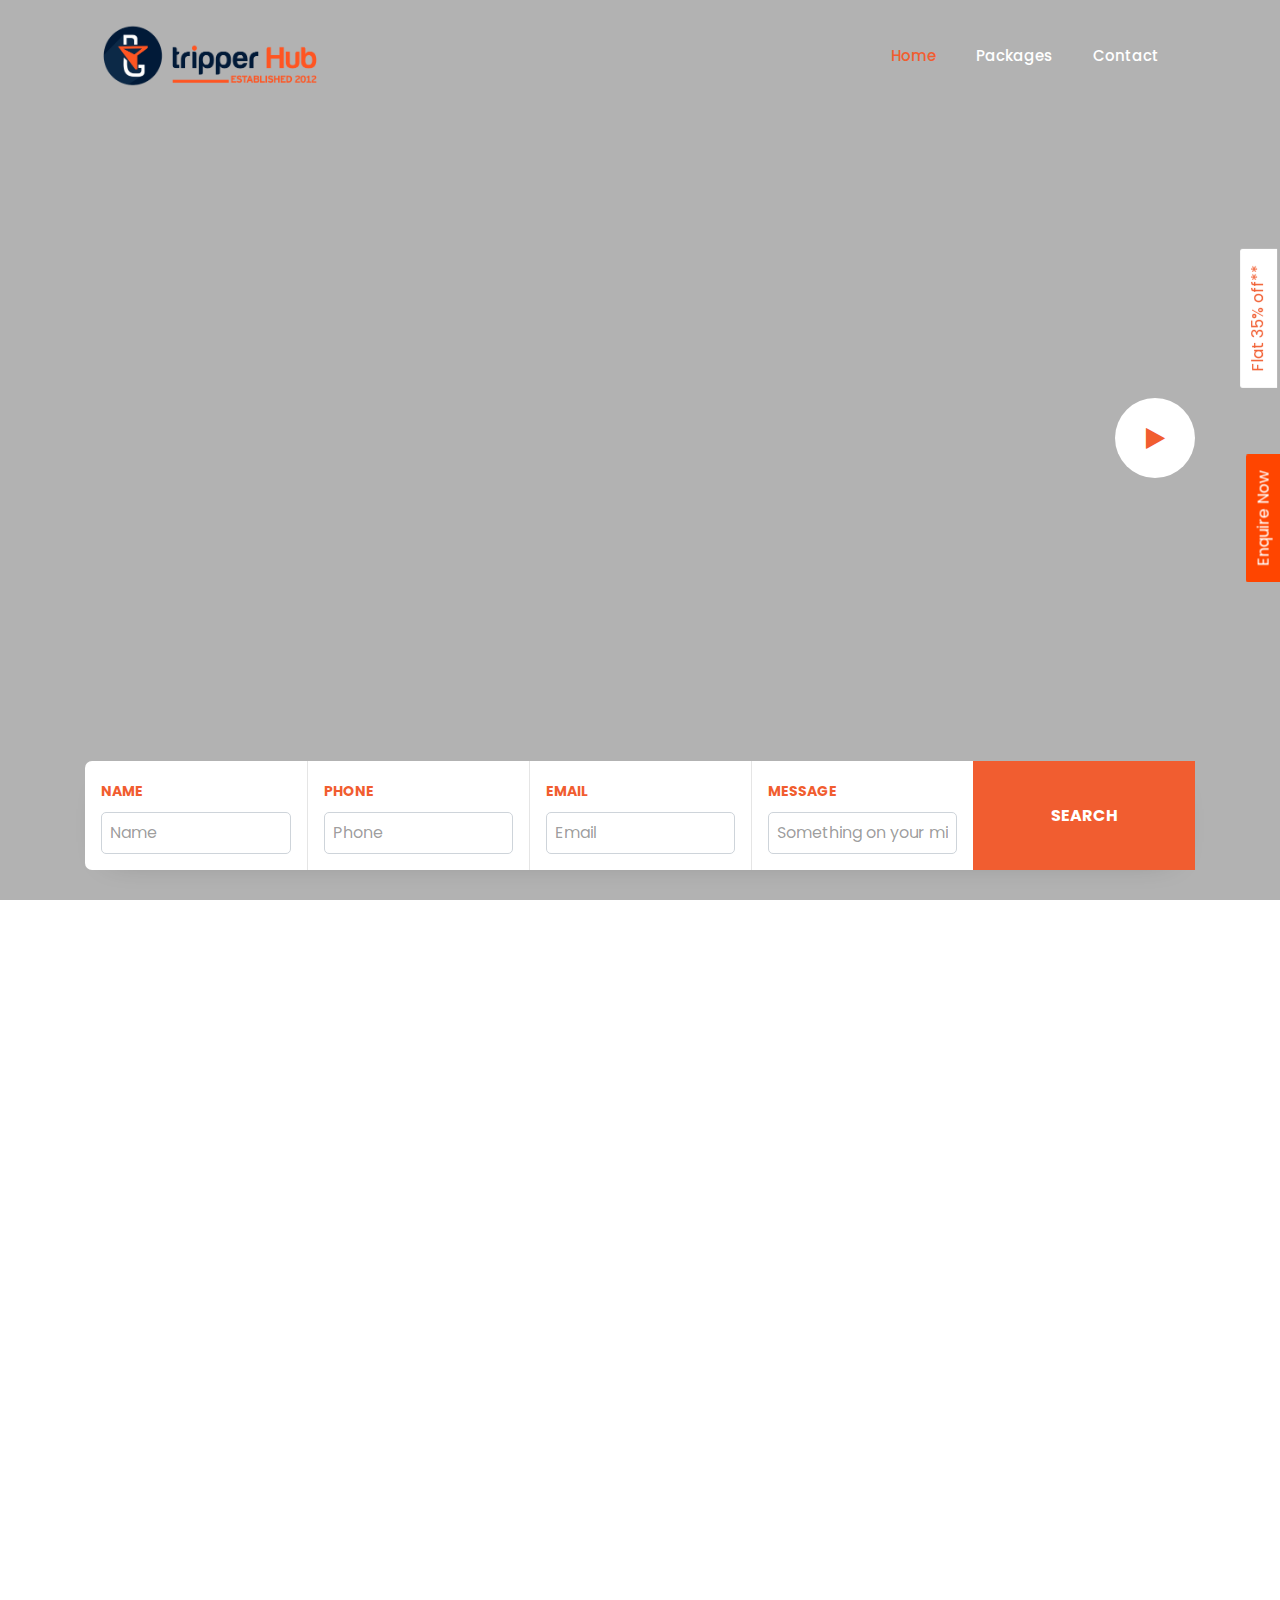
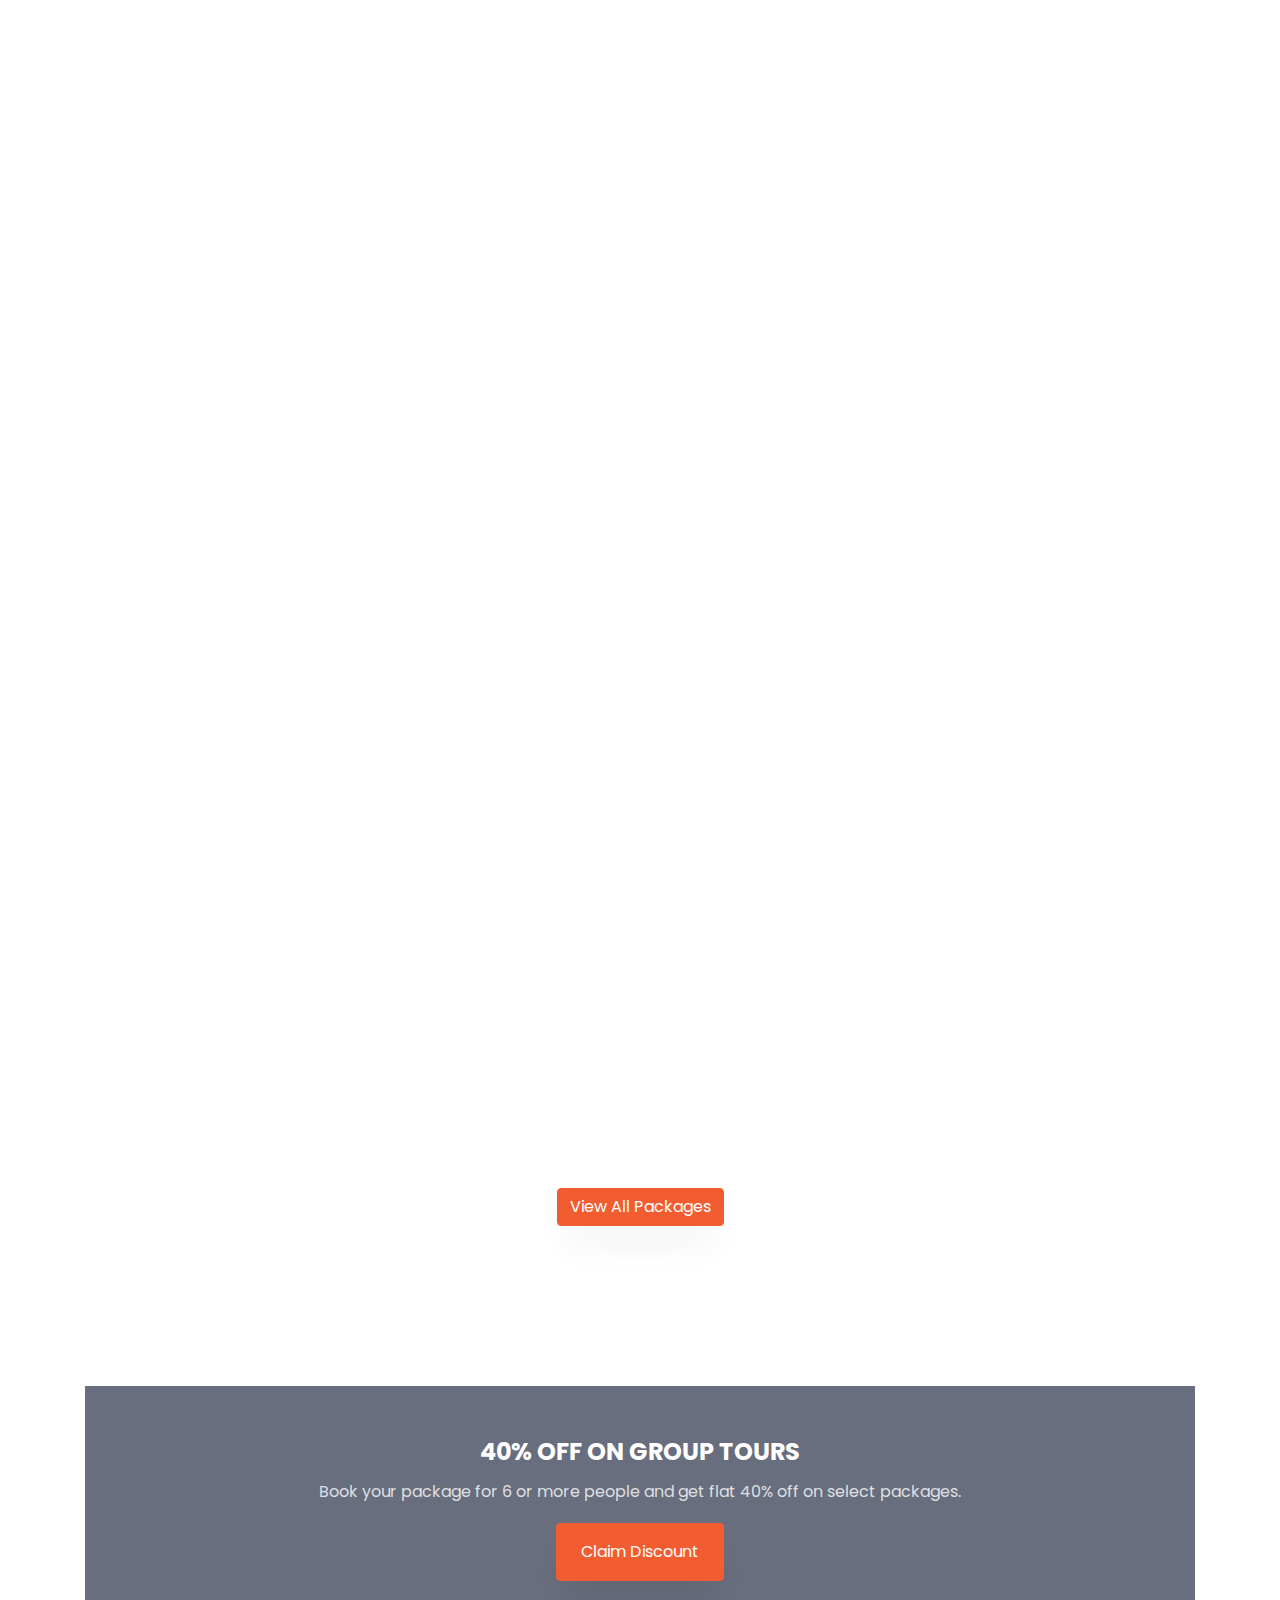
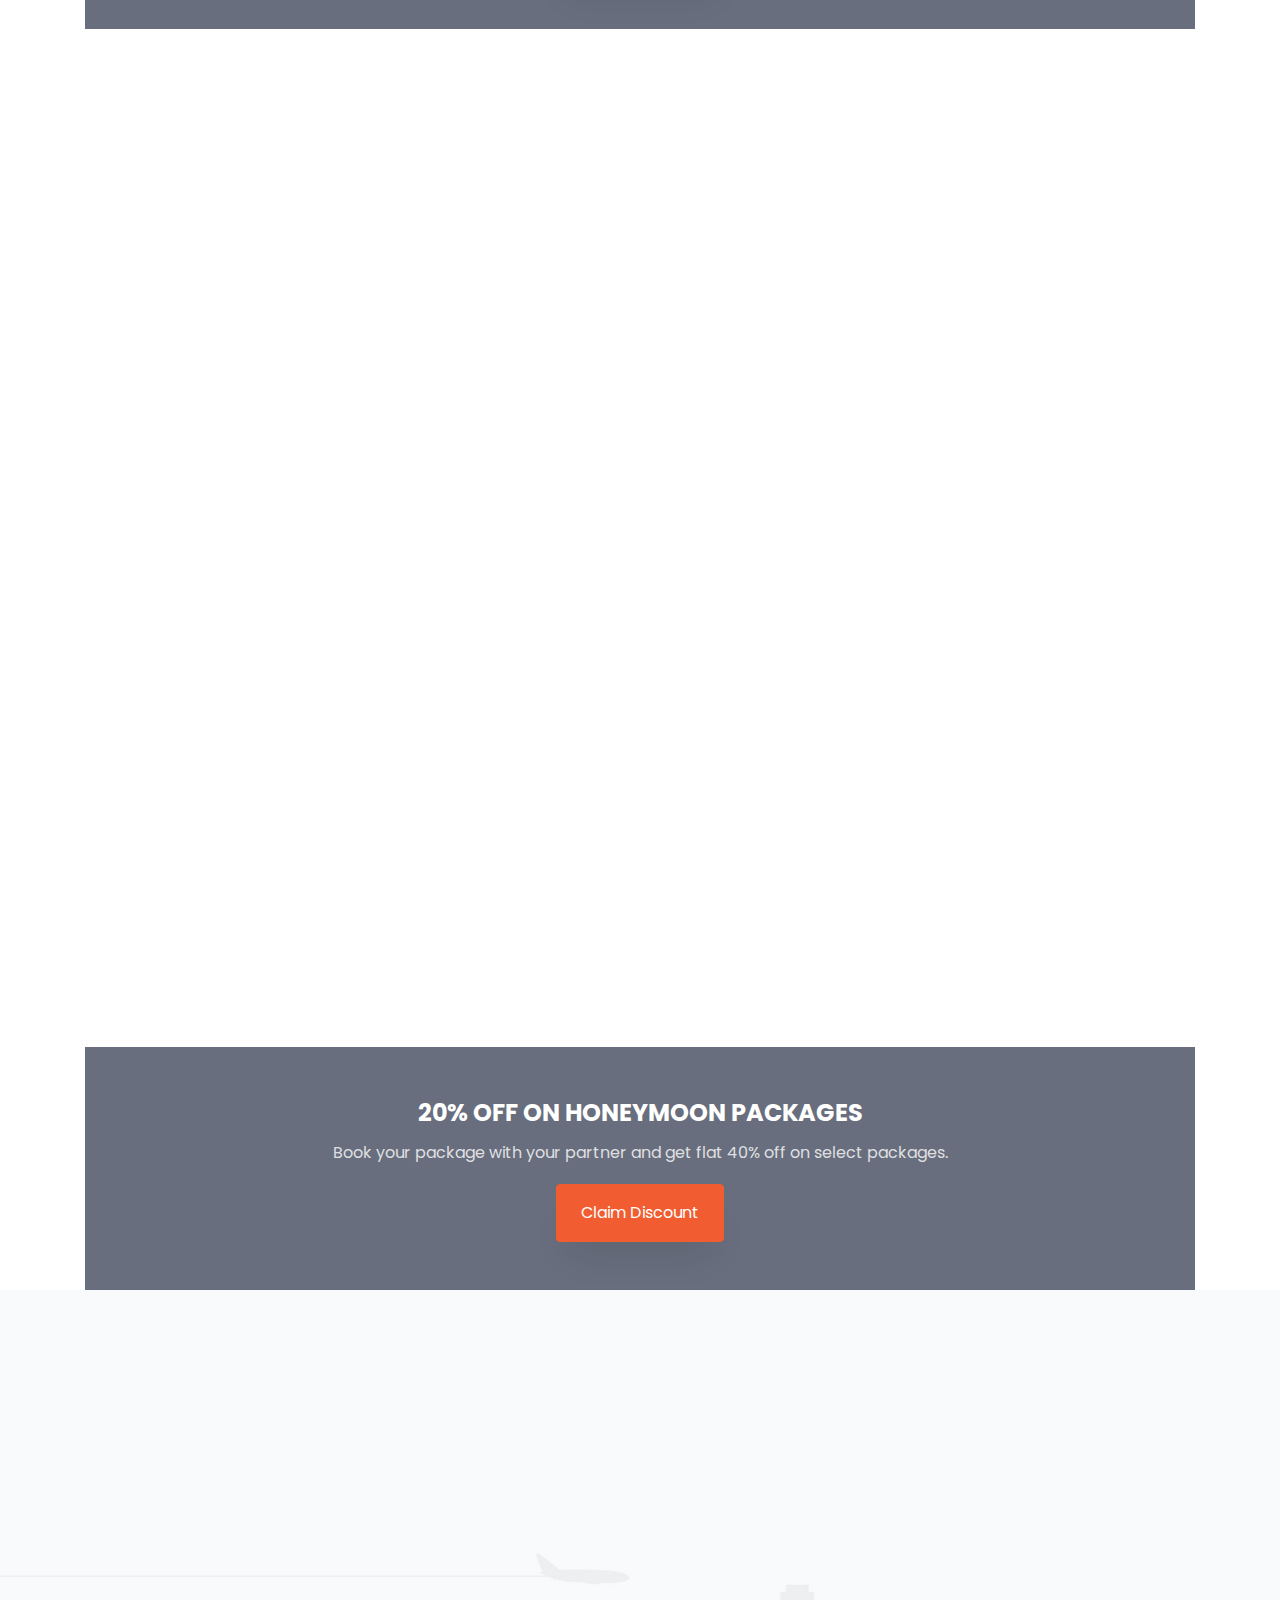
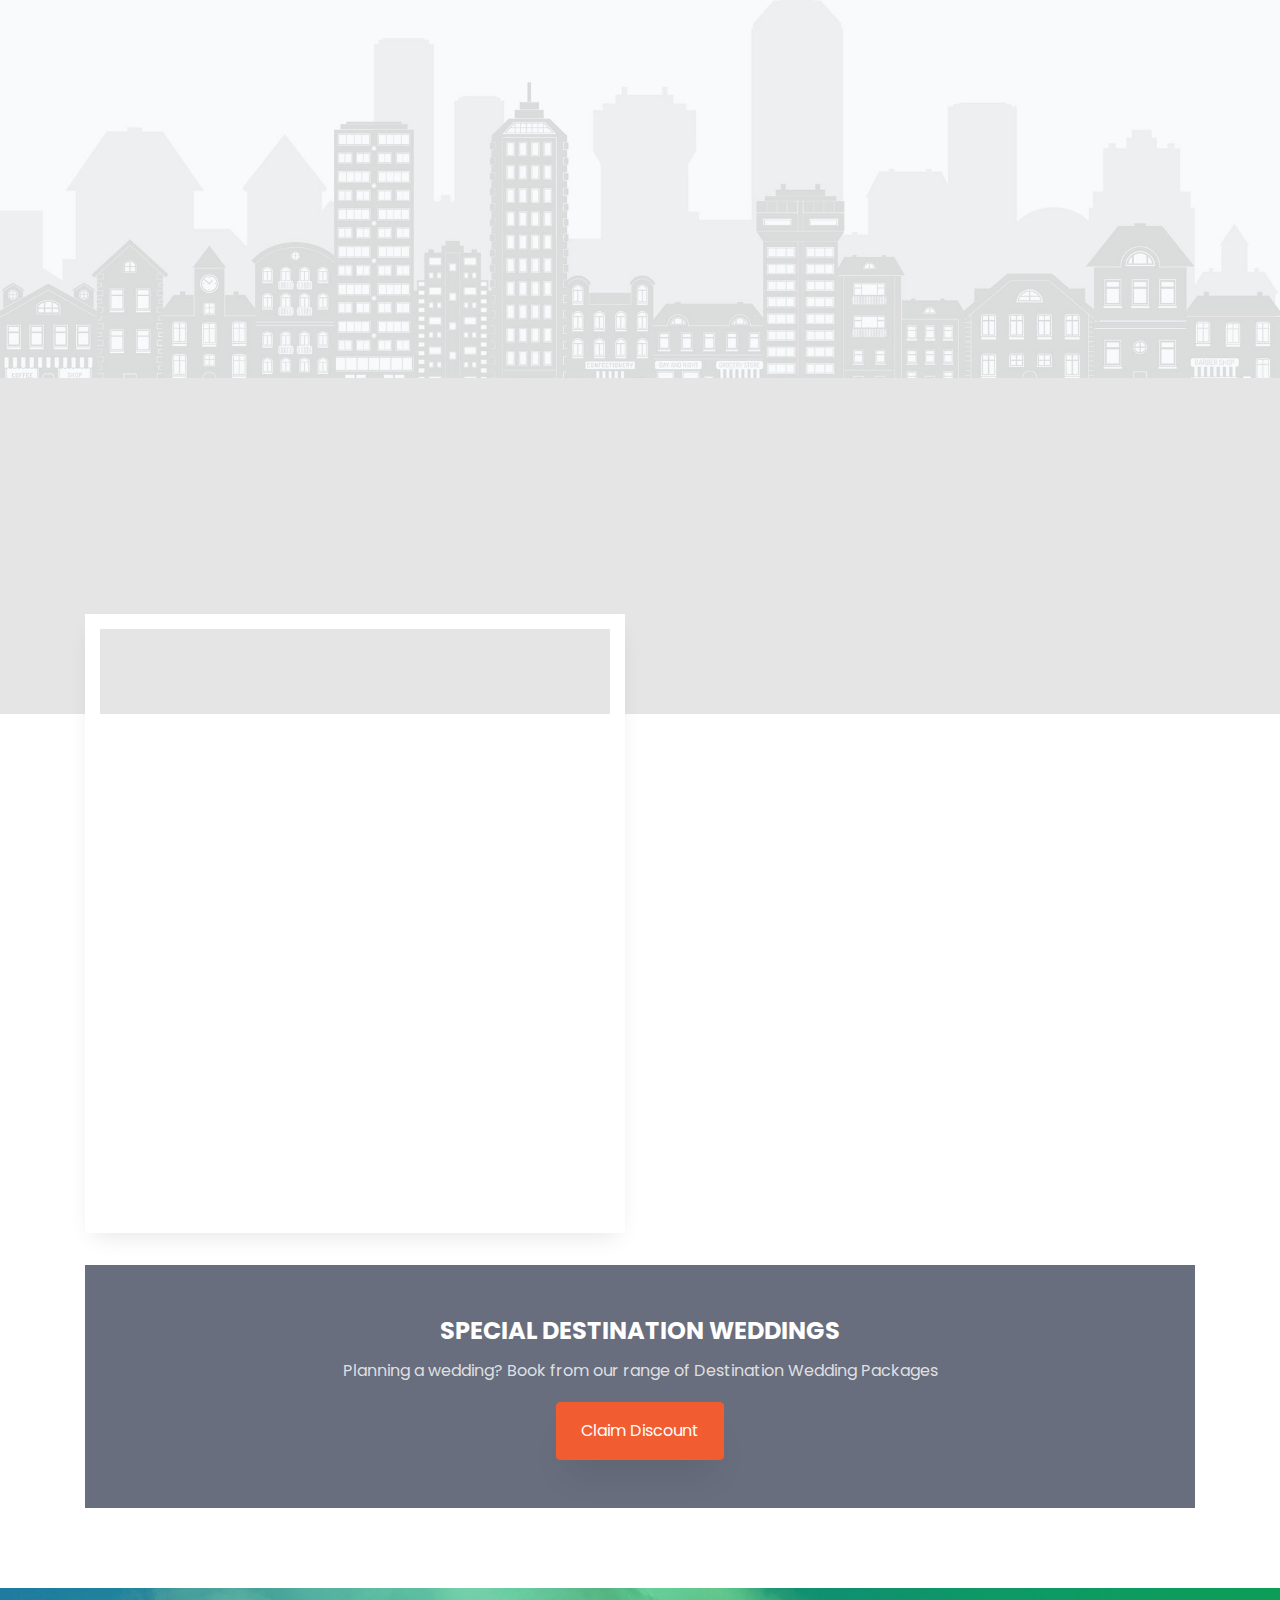
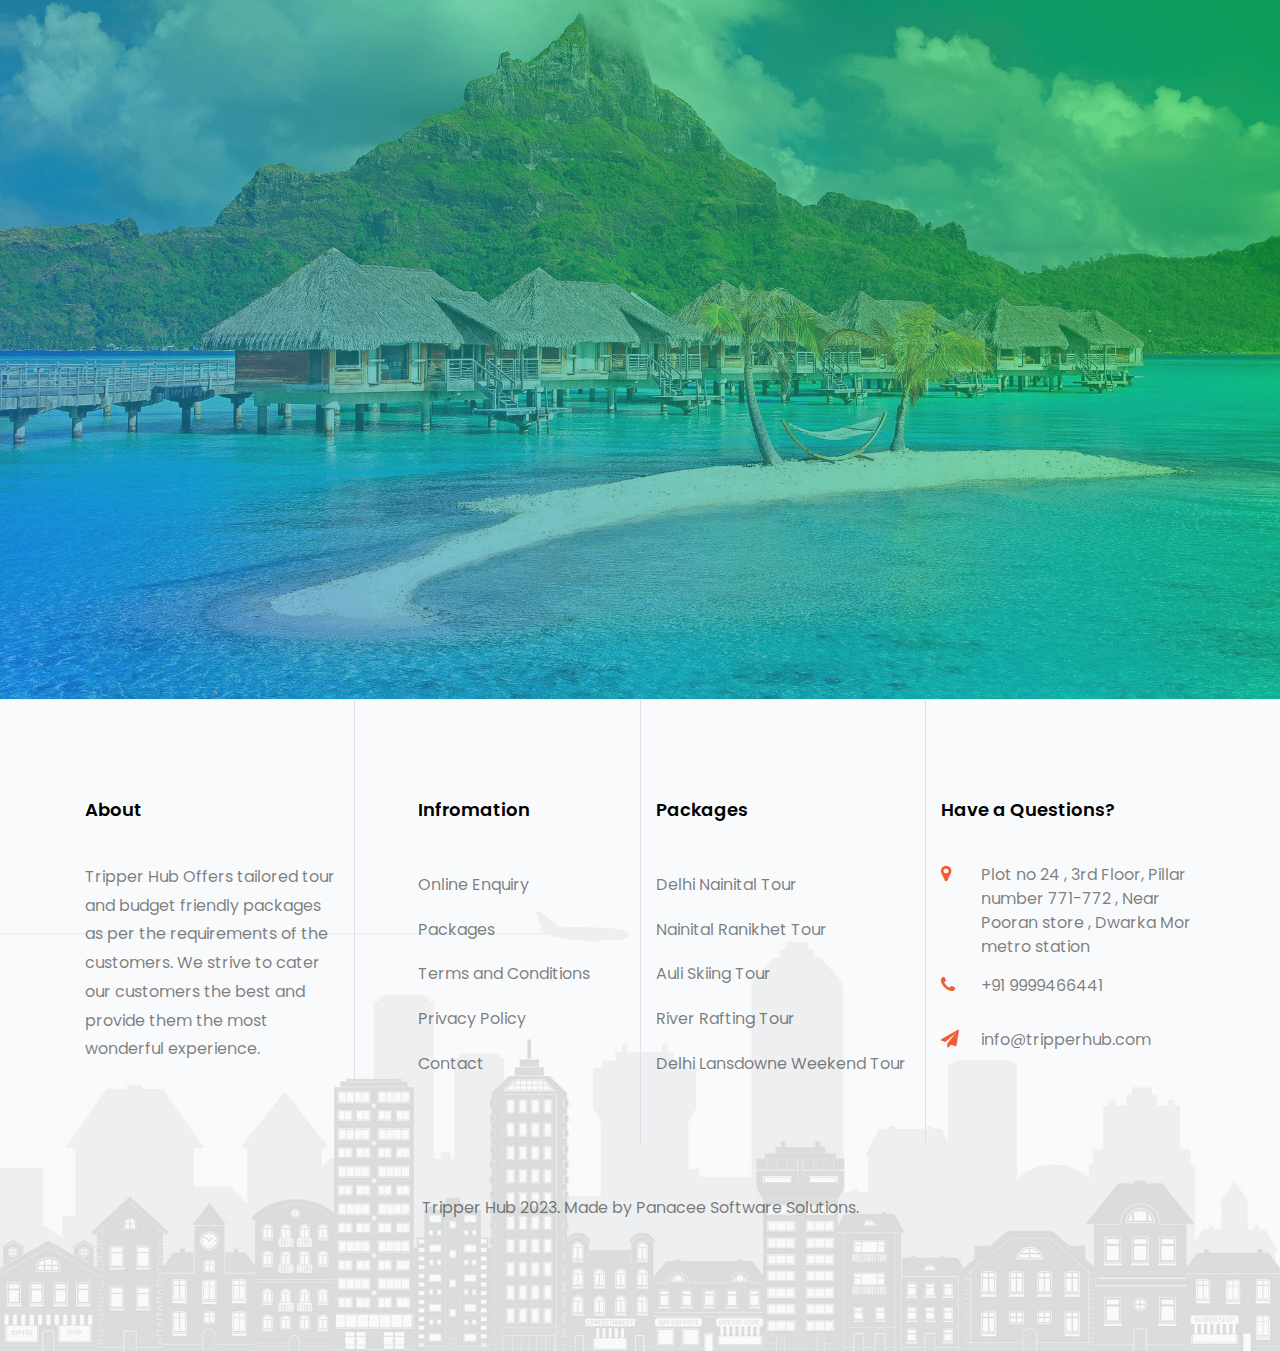
<file: index.html>
<!DOCTYPE html>
<html lang="en">

<head>
	<title>Uttrakhand - Tripper Hub</title>
	<meta charset="utf-8">
	<meta name="viewport" content="width=device-width, initial-scale=1, shrink-to-fit=no">

	<link href="https://fonts.googleapis.com/css?family=Poppins:300,400,500,600,700,800,900" rel="stylesheet">
	<link href="https://fonts.googleapis.com/css2?family=Arizonia&display=swap" rel="stylesheet">

	<link rel="stylesheet" href="https://stackpath.bootstrapcdn.com/font-awesome/4.7.0/css/font-awesome.min.css">

	<link rel="stylesheet" href="css/animate.css">

	<link rel="stylesheet" href="css/owl.carousel.min.css">
	<link rel="stylesheet" href="css/owl.theme.default.min.css">
	<link rel="stylesheet" href="css/magnific-popup.css">

	<link rel="stylesheet" href="css/bootstrap-datepicker.css">
	<link rel="stylesheet" href="css/jquery.timepicker.css">


	<link rel="stylesheet" href="css/flaticon.css">
	<link rel="stylesheet" href="css/style.css">
	<script src="https://cdnjs.cloudflare.com/ajax/libs/jquery/3.7.1/jquery.min.js"
		integrity="sha512-v2CJ7UaYy4JwqLDIrZUI/4hqeoQieOmAZNXBeQyjo21dadnwR+8ZaIJVT8EE2iyI61OV8e6M8PP2/4hpQINQ/g=="
		crossorigin="anonymous" referrerpolicy="no-referrer"></script>
</head>

<body>
	<nav class="navbar navbar-expand-lg navbar-dark ftco_navbar bg-dark ftco-navbar-light" id="ftco-navbar">
		<div class="container">
			<a class="navbar-brand" href="/"><img width="250px" src="images/tripperHubpng 1.png"
					alt="tripperHubLogo"></a>
			<button class="navbar-toggler" type="button" data-toggle="collapse" data-target="#ftco-nav"
				aria-controls="ftco-nav" aria-expanded="false" aria-label="Toggle navigation">
				<span class="oi oi-menu"></span> <img width="20px" src="images/hamburger.png" alt="">
			</button>

			<div class="collapse navbar-collapse" id="ftco-nav">
				<ul class="navbar-nav ml-auto">
					<li class="nav-item active"><a href="/" class="nav-link">Home</a></li>
					<li class="nav-item"><a href="packages.html" class="nav-link">Packages</a></li>
					<li class="nav-item"><a href="contact.html" class="nav-link">Contact</a></li>
				</ul>
			</div>
		</div>
	</nav>
	<!-- END nav -->

	<div class="hero-wrap js-fullheight"
		style="background-image: url(https://images.unsplash.com/photo-1475027810313-fda7c2c8e71a?ixlib=rb-4.0.3&ixid=M3wxMjA3fDB8MHxwaG90by1wYWdlfHx8fGVufDB8fHx8fA%3D%3D&auto=format&fit=crop&w=2070&q=80);">
		<div class="overlay"></div>
		<div class="container">
			<div class="row no-gutters slider-text js-fullheight align-items-center" data-scrollax-parent="true">
				<div class="col-md-7 ftco-animate">
					<span class="subheading">Welcome to Tripper Hub</span>
					<h1 class="mb-4">Discover the beauty of Uttarakhand with Us</h1>
					<p class="caps"> Ferret out the grandeur of uttrakhand.
					</p>
				</div>
				<a href="https://www.youtube.com/embed/NUMEm6VNGkM?si=nWVfp-0Wmm1_m_7W"
					class="icon-video popup-vimeo d-flex align-items-center justify-content-center mb-4">
					<span class="fa fa-play"></span>
				</a>
			</div>
		</div>
	</div>

	<section class="ftco-section ftco-no-pb ftco-no-pt">
		<div class="container">
			<div class="row">
				<div class="col-md-12">
					<div class="ftco-search d-flex justify-content-center">
						<div class="row">
							<!-- <div class="col-md-12 nav-link-wrap">
								<div class="nav nav-pills text-center" id="v-pills-tab" role="tablist"
									aria-orientation="vertical">
									<a class="nav-link active mr-md-1" id="v-pills-1-tab" data-toggle="pill"
										href="#v-pills-1" role="tab" aria-controls="v-pills-1"
										aria-selected="true">Search Tour</a>

									<a class="nav-link" id="v-pills-2-tab" data-toggle="pill" href="#v-pills-2"
										role="tab" aria-controls="v-pills-2" aria-selected="false">Hotel</a>

								</div>
							</div> -->
							<div class="col-md-12 tab-wrap " style="margin-top: -2em;">

								<div class="tab-content" id="v-pills-tabContent">

									<div class="tab-pane fade show active" id="v-pills-1" role="tabpanel"
										aria-labelledby="v-pills-nextgen-tab">
										<form action="#" class="search-property-1">
											<div class="row no-gutters">
												<div class="col-md d-flex">
													<div class="form-group p-3 border-0">
														<label for="#">Name</label>
														<div class="form-field">
															<input type="text" class="form-control" placeholder="Name">
														</div>
													</div>
												</div>
												<div class="col-md d-flex">
													<div class="form-group p-3">
														<label for="#">Phone</label>
														<div class="form-field">
															<input type="number" class="form-control "
																placeholder="Phone">
														</div>
													</div>
												</div>
												<div class="col-md d-flex">
													<div class="form-group p-3">
														<label for="#">Email</label>
														<div class="form-field">

															<input type="email" class="form-control "
																placeholder="Email">
														</div>
													</div>
												</div>
												<div class="col-md d-flex">
													<div class="form-group p-3">
														<label for="#">Message</label>
														<div class="form-field">

															<input type="text" class="form-control "
																placeholder="Something on your mind...">
														</div>
													</div>
												</div>
												<div class="col-md d-flex">
													<div class="form-group d-flex w-100 border-0">
														<div class="form-field w-100 align-items-center d-flex">
															<input type="submit" value="Search"
																class="align-self-stretch form-control btn btn-primary">
														</div>
													</div>
												</div>
											</div>
										</form>
									</div>
								</div>
							</div>
						</div>
					</div>
				</div>
			</div>
	</section>




	<!-- Destinations Section -->
	<section class="ftco-section">
		<div class="container">
			<div class="row justify-content-center pb-4">
				<div class="col-md-12 heading-section text-center ftco-animate">
					<span class="subheading">Start your Adventure</span>
					<h2 class="mb-4">Tour Packages</h2>
				</div>
			</div>
			<div id="app" class="row">

			</div>
			<a href="packages.html" style="margin: 3em auto; display: block; color: white; width: max-content;"
				class="btn btn-primary"> View All Packages
			</a>
		</div>
	</section>

	<!-- Discount -->
	<section class="ftco-intro ftco-section ftco-no-pt" style="margin-top: 5em;  padding: 0; ">
		<div class="container">
			<div class="row justify-content-center">
				<div class="col-md-12 text-center">
					<div class="img"
						style="background-image: url(https://images.unsplash.com/photo-1532498551838-b7a1cfac622e?ixlib=rb-4.0.3&ixid=M3wxMjA3fDB8MHxwaG90by1wYWdlfHx8fGVufDB8fHx8fA%3D%3D&auto=format&fit=crop&w=2070&q=80); background-position: center top;">
						<div class="overlay"></div>
						<h2>40% off on Group Tours</h2>
						<p>Book your package for 6 or more people and get flat 40% off on select packages.</p>
						<p class="mb-0"><a href="#" class="btn btn-primary px-4 py-3">Claim Discount</a></p>
					</div>
				</div>
			</div>
		</div>
	</section>



	<!-- Welcome Section -->
	<section class="ftco-section services-section">
		<div class="container">
			<div class="row d-flex">
				<div class="col-md-6 order-md-last heading-section pl-md-5 ftco-animate d-flex align-items-center">
					<div class="w-100">
						<span class="subheading">Welcome to Tripper Hub</span>
						<h2 class="mb-4">It's time to start your adventure</h2>
						<p>In the foothills of Himalayas, A precipices through the pinnacle, tarm, flower dale in
							Pithoragarh, hovering in revere ganga and plan a leisurely expedition in Jim Corbett. Take a
							plunge in devout feeling while sojourn char dham Yatra in uttrakhand.
						</p>
						<p><a href="#" class="btn btn-primary py-3 px-4">Search Destination</a></p>
					</div>
				</div>
				<div class="col-md-6">
					<div class="row">
						<div class="col-md-12 col-lg-6 d-flex align-self-stretch ftco-animate">
							<div class="services services-1 color-1 d-block img"
								style="background-image: url(images/services-1.jpg);">
								<div class="icon d-flex align-items-center justify-content-center"><span
										class="flaticon-paragliding"></span></div>
								<div class="media-body">
									<h3 class="heading mb-3">Activities</h3>
									<p>Room to manoeuvre in uttrakhand gives you a chill by trekking, paragliding, zip
										lining, camping, canoeing - kayaking and white water rafting.

									</p>
								</div>
							</div>
						</div>
						<div class="col-md-12 col-lg-6 d-flex align-self-stretch ftco-animate">
							<div class="services services-1 color-2 d-block img"
								style="background-image: url(images/services-2.jpg);">
								<div class="icon d-flex align-items-center justify-content-center"><span
										class="flaticon-route"></span></div>
								<div class="media-body">
									<h3 class="heading mb-3">Travel Arrangements</h3>
									<p>Our travel assistant provides you a reliable assistance by clearing away the
										clutter and reckon on well marked plan.

									</p>
								</div>
							</div>
						</div>
						<div class="col-md-12 col-lg-6 d-flex align-self-stretch ftco-animate">
							<div class="services services-1 color-3 d-block img"
								style="background-image: url(images/services-3.jpg);">
								<div class="icon d-flex align-items-center justify-content-center"><span
										class="flaticon-tour-guide"></span></div>
								<div class="media-body">
									<h3 class="heading mb-3">Nature Guide</h3>
									<p>take leverage of our expert assistant to make your trip ever lasting.

									</p>
								</div>
							</div>
						</div>
						<div class="col-md-12 col-lg-6 d-flex align-self-stretch ftco-animate">
							<div class="services services-1 color-4 d-block img"
								style="background-image: url(images/services-4.jpg);">
								<div class="icon d-flex align-items-center justify-content-center"><span
										class="flaticon-map"></span></div>
								<div class="media-body">
									<h3 class="heading mb-3">Location organiser</h3>
									<p>Get your trip optimally facilitated with availed services.

									</p>
								</div>
							</div>
						</div>
					</div>
				</div>
			</div>
		</div>
	</section>


	<!-- Honeymoon Discount -->
	<section class="ftco-intro ftco-section ftco-no-pt" style="margin-top: 5em;  padding: 0; ">
		<div class="container">
			<div class="row justify-content-center">
				<div class="col-md-12 text-center">
					<div class="img"
						style="background-image: url(https://images.unsplash.com/photo-1491582990992-68ec88e070a3?ixlib=rb-4.0.3&ixid=M3wxMjA3fDB8MHxwaG90by1wYWdlfHx8fGVufDB8fHx8fA%3D%3D&auto=format&fit=crop&w=1631&q=80); background-position: center center;">
						<div class="overlay"></div>
						<h2>20% off on Honeymoon Packages</h2>
						<p>Book your package with your partner and get flat 40% off on select packages.</p>
						<p class="mb-0"><a href="#" class="btn btn-primary px-4 py-3">Claim Discount</a></p>
					</div>
				</div>
			</div>
		</div>
	</section>


	<section class="ftco-section img ftco-select-destination" style="background-image: url(images/bg_3.jpg);">
		<div class="container">
			<div class="row justify-content-center pb-4">
				<div class="col-md-12 heading-section text-center ftco-animate">
					<span class="subheading">Adventure Destinations In Uttarakhand</span>
					<h2 class="mb-4">Select Your Destination</h2>
				</div>
			</div>
		</div>
		<div class="container container-2">
			<div class="row">
				<div class="col-md-12">
					<div class="carousel-destination owl-carousel ftco-animate">
						<div class="item">
							<div class="project-destination">
								<a href="#" class="img"
									style="background-image: url(https://images.unsplash.com/photo-1596021688656-35fdc9ed0274?ixlib=rb-4.0.3&ixid=M3wxMjA3fDB8MHxwaG90by1wYWdlfHx8fGVufDB8fHx8fA%3D%3D&auto=format&fit=crop&w=1943&q=80);">
									<div class="text">
										<h3>Rishikesh</h3>
										<span>8 Tours</span>
									</div>
								</a>
							</div>
						</div>
						<div class="item">
							<div class="project-destination">
								<a href="#" class="img"
									style="background-image: url(https://images.unsplash.com/photo-1618661057370-7cf87dfad271?ixlib=rb-4.0.3&ixid=M3wxMjA3fDB8MHxwaG90by1wYWdlfHx8fGVufDB8fHx8fA%3D%3D&auto=format&fit=crop&w=1974&q=80);">
									<div class="text">
										<h3>Auli</h3>
										<span>2 Tours</span>
									</div>
								</a>
							</div>
						</div>
						<div class="item">
							<div class="project-destination">
								<a href="#" class="img"
									style="background-image: url(https://images.unsplash.com/photo-1621861189516-3f4c3a5c98ef?ixlib=rb-4.0.3&ixid=M3wxMjA3fDB8MHxwaG90by1wYWdlfHx8fGVufDB8fHx8fA%3D%3D&auto=format&fit=crop&w=1935&q=80);">
									<div class="text">
										<h3>Chopta</h3>
										<span>5 Tours</span>
									</div>
								</a>
							</div>
						</div>
						<div class="item">
							<div class="project-destination">
								<a href="#" class="img"
									style="background-image: url(https://images.unsplash.com/photo-1679807680867-1f03ec9a8de6?ixlib=rb-4.0.3&ixid=M3wxMjA3fDB8MHxwaG90by1wYWdlfHx8fGVufDB8fHx8fA%3D%3D&auto=format&fit=crop&w=1935&q=80);">
									<div class="text">
										<h3>Mukteshwar</h3>
										<span>5 Tours</span>
									</div>
								</a>
							</div>
						</div>
						<div class="item">
							<div class="project-destination">
								<a href="#" class="img"
									style="background-image: url(https://images.unsplash.com/photo-1519582149095-fe7d19b2a3d2?ixlib=rb-4.0.3&ixid=M3wxMjA3fDB8MHxzZWFyY2h8NHx8d2F0ZXJmYWxsfGVufDB8fDB8fHww&auto=format&fit=crop&w=500&q=60);">

									<div class="text">
										<h3>Mussorie</h3>
										<span>7 Tours</span>
									</div>
								</a>
							</div>
						</div>
					</div>
				</div>
			</div>
		</div>
	</section>




	<section class="ftco-section ftco-about img"
		style="background-image: url(https://images.unsplash.com/photo-1573663181141-99d846049a89?ixlib=rb-4.0.3&ixid=M3wxMjA3fDB8MHxwaG90by1wYWdlfHx8fGVufDB8fHx8fA%3D%3D&auto=format&fit=crop&w=2070&q=80);">
		<div class="overlay"></div>
		<div class="container py-md-5">
			<div class="row py-md-5">
				<div class="col-md d-flex align-items-center justify-content-center">

				</div>
			</div>
		</div>
	</section>

	<section class="ftco-section ftco-about ftco-no-pt img">
		<div class="container">
			<div class="row d-flex">
				<div class="col-md-12 about-intro">
					<div class="row">
						<div class="col-md-6 d-flex align-items-stretch">
							<div class="img d-flex w-100 align-items-center justify-content-center"
								style="background-image:url(https://images.unsplash.com/photo-1626014303757-6366ef55c4ab?ixlib=rb-4.0.3&ixid=M3wxMjA3fDB8MHxwaG90by1wYWdlfHx8fGVufDB8fHx8fA%3D%3D&auto=format&fit=crop&w=1936&q=80);">
							</div>
						</div>
						<div class="col-md-6 pl-md-5 py-5">
							<div class="row justify-content-start pb-3">
								<div class="col-md-12 heading-section ftco-animate">
									<span class="subheading">About Us</span>
									<h2 class="mb-4">Your jaunt will be enduring and sitting pretty with us.</h2>
									<p>adventure and exploration can lift your days and push your boundaries beyond
										the horizon" be amused by the escapades miraculous promenade..</p>
									<p><a href="#" class="btn btn-primary">Book Your Destination</a></p>
								</div>
							</div>
						</div>
					</div>
				</div>
			</div>
		</div>
	</section>


	<!-- Honeymoon Discount -->
	<section style="margin-bottom: 3em;" class="ftco-intro ftco-section ftco-no-pt"
		style="margin-top: 5em;  padding: 0; ">
		<div class="container">
			<div class="row justify-content-center">
				<div class="col-md-12 text-center">
					<div class="img"
						style="background-image: url(https://images.unsplash.com/photo-1540868779530-2c94f4512c77?ixlib=rb-4.0.3&ixid=M3wxMjA3fDB8MHxwaG90by1wYWdlfHx8fGVufDB8fHx8fA%3D%3D&auto=format&fit=crop&w=1471&q=80); background-position: center center;">
						<div class="overlay"></div>
						<h2>Special Destination Weddings</h2>
						<p>Planning a wedding? Book from our range of Destination Wedding Packages </p>
						<p class="mb-0"><a href="#" class="btn btn-primary px-4 py-3">Claim Discount</a></p>
					</div>
				</div>
			</div>
		</div>
	</section>

	<section class="ftco-section testimony-section bg-bottom" style="background-image: url(images/bg_1.jpg);">
		<div class="overlay"></div>
		<div class="container">
			<div class="row justify-content-center pb-4">
				<div class="col-md-7 text-center heading-section heading-section-white ftco-animate">
					<span class="subheading">Testimonial</span>
					<h2 class="mb-4">Tourist Feedback</h2>
				</div>
			</div>
			<div class="row ftco-animate">
				<div class="col-md-12">
					<div class="carousel-testimony owl-carousel">
						<div class="item">
							<div class="testimony-wrap py-4">
								<div class="text">
									<p class="star">
										<span class="fa fa-star"></span>
										<span class="fa fa-star"></span>
										<span class="fa fa-star"></span>
										<span class="fa fa-star"></span>
										<span class="fa fa-star"></span>
									</p>
									<p class="mb-4">Tripper Hub was recommended to me by my friend. And thank lord that
										I trusted him and went to Rishikesh River Rafting Tour. I am very Satisified
										with their service.</p>
									<div class="d-flex align-items-center">
										<div class="user-img" style="background-image: url(images/person_1.jpg)"></div>
										<div class="pl-3">
											<p class="name">Rajat Rawat</p>
											<span class="position">Happy Customer</span>
										</div>
									</div>
								</div>
							</div>
						</div>
						<div class="item">
							<div class="testimony-wrap py-4">
								<div class="text">
									<p class="star">
										<span class="fa fa-star"></span>
										<span class="fa fa-star"></span>
										<span class="fa fa-star"></span>
										<span class="fa fa-star"></span>
										<span class="fa fa-star"></span>
									</p>
									<p class="mb-4">I booked a package for Manali last year and I booked a trip to Auli
										again with Tripper Hub. The team never dissapoints.</p>
									<div class="d-flex align-items-center">
										<div class="user-img" style="background-image: url(images/person_2.jpg)"></div>
										<div class="pl-3">
											<p class="name">Vidhu Shekhar</p>
											<span class="position">Happy Customer</span>
										</div>
									</div>
								</div>
							</div>
						</div>
						<div class="item">
							<div class="testimony-wrap py-4">
								<div class="text">
									<p class="star">
										<span class="fa fa-star"></span>
										<span class="fa fa-star"></span>
										<span class="fa fa-star"></span>
										<span class="fa fa-star"></span>
										<span class="fa fa-star"></span>
									</p>
									<p class="mb-4">I have travelled with various agencies, but Tripper Hub is the best
										of them all. Hope you are seeing my review Nakul.</p>
									<div class="d-flex align-items-center">
										<div class="user-img" style="background-image: url(images/person_3.jpg)"></div>
										<div class="pl-3">
											<p class="name">Sankritya Pathak</p>
											<span class="position">Satisfied Customer</span>
										</div>
									</div>
								</div>
							</div>
						</div>
						<div class="item">
							<div class="testimony-wrap py-4">
								<div class="text">
									<p class="star">
										<span class="fa fa-star"></span>
										<span class="fa fa-star"></span>
										<span class="fa fa-star"></span>
										<span class="fa fa-star"></span>
										<span class="fa fa-star"></span>
									</p>
									<p class="mb-4">I booked a package to Rishikesh via Tripper Hub. Their service is so
										awesome that I never felt that I was travelling via an agency but mhy own guide.
									</p>
									<div class="d-flex align-items-center">
										<div class="user-img" style="background-image: url(images/person_1.jpg)"></div>
										<div class="pl-3">
											<p class="name">Amit Tiwari</p>
											<span class="position">Happy Customer</span>
										</div>
									</div>
								</div>
							</div>
						</div>
						<div class="item">
							<div class="testimony-wrap py-4">
								<div class="text">
									<p class="star">
										<span class="fa fa-star"></span>
										<span class="fa fa-star"></span>
										<span class="fa fa-star"></span>
										<span class="fa fa-star"></span>
										<span class="fa fa-star"></span>
									</p>
									<p class="mb-4">Tripper Hub offers Best in Class HOliday Options in Budget. I will
										blindly recommend them.</p>
									<div class="d-flex align-items-center">
										<div class="user-img" style="background-image: url(images/person_2.jpg)"></div>
										<div class="pl-3">
											<p class="name">Vidhu Shekhar</p>
											<span class="position">Web Developer</span>
										</div>
									</div>
								</div>
							</div>
						</div>
					</div>
				</div>
			</div>
		</div>
	</section>


	<!-- <section class="ftco-section">
		<div class="container">
			<div class="row justify-content-center pb-4">
				<div class="col-md-12 heading-section text-center ftco-animate">
					<span class="subheading">Our Blog</span>
					<h2 class="mb-4">Recent Post</h2>
				</div>
			</div>
			<div class="row d-flex">
				<div class="col-md-4 d-flex ftco-animate">
					<div class="blog-entry justify-content-end">
						<a href="blog-single.html" class="block-20"
							style="background-image: url('images/image_1.jpg');">
						</a>
						<div class="text">
							<div class="d-flex align-items-center mb-4 topp">
								<div class="one">
									<span class="day">11</span>
								</div>
								<div class="two">
									<span class="yr">2020</span>
									<span class="mos">September</span>
								</div>
							</div>
							<h3 class="heading"><a href="#">Most Popular Place In This World</a></h3>
							 <p>A small river named Duden flows by their place and supplies it with the necessary regelialia.</p>
							<p><a href="#" class="btn btn-primary">Read more</a></p>
						</div>
					</div>
				</div>
				<div class="col-md-4 d-flex ftco-animate">
					<div class="blog-entry justify-content-end">
						<a href="blog-single.html" class="block-20"
							style="background-image: url('images/image_2.jpg');">
						</a>
						<div class="text">
							<div class="d-flex align-items-center mb-4 topp">
								<div class="one">
									<span class="day">11</span>
								</div>
								<div class="two">
									<span class="yr">2020</span>
									<span class="mos">September</span>
								</div>
							</div>
							<h3 class="heading"><a href="#">Most Popular Place In This World</a></h3>
							<p>A small river named Duden flows by their place and supplies it with the necessary regelialia.</p> 
							<p><a href="#" class="btn btn-primary">Read more</a></p>
						</div>
					</div>
				</div>
				<div class="col-md-4 d-flex ftco-animate">
					<div class="blog-entry">
						<a href="blog-single.html" class="block-20"
							style="background-image: url('images/image_3.jpg');">
						</a>
						<div class="text">
							<div class="d-flex align-items-center mb-4 topp">
								<div class="one">
									<span class="day">11</span>
								</div>
								<div class="two">
									<span class="yr">2020</span>
									<span class="mos">September</span>
								</div>
							</div>
							<h3 class="heading"><a href="#">Most Popular Place In This World</a></h3>
							<p>A small river named Duden flows by their place and supplies it with the necessary regelialia.</p> 
							<p><a href="#" class="btn btn-primary">Read more</a></p>
						</div>
					</div>
				</div>
			</div>
		</div>
	</section> -->



	<footer class="ftco-footer bg-bottom ftco-no-pt" style="background-image: url(images/bg_3.jpg);">
		<div class="container">
			<div class="row mb-5">
				<div class="col-md pt-5">
					<div class="ftco-footer-widget pt-md-5 mb-4">
						<h2 class="ftco-heading-2">About</h2>
						<p>Tripper Hub Offers tailored tour and budget friendly packages as per the requirements of the
							customers. We strive to cater our customers the best and provide them the most wonderful
							experience.</p>
						<ul class="ftco-footer-social list-unstyled float-md-left float-lft">
							<li class="ftco-animate"><a href="https://www.youtube.com/@tripperhub2992"><span
										class="fa fa-youtube"></span></a></li>
							<li class="ftco-animate"><a href="https://www.facebook.com/tripperhubholiday"><span
										class="fa fa-facebook"></span></a></li>
							<li class="ftco-animate"><a href="https://www.instagram.com/tripperhubholiday/"><span
										class="fa fa-instagram"></span></a></li>
						</ul>
					</div>
				</div>
				<div class="col-md pt-5 border-left">
					<div class="ftco-footer-widget pt-md-5 mb-4 ml-md-5">
						<h2 class="ftco-heading-2">Infromation</h2>
						<ul class="list-unstyled">
                            <li><a href="/" class="py-2 d-block">Online Enquiry</a></li>
                            <li><a href="packages.html" class="py-2 d-block">Packages</a></li>
                            <li><a href="termsandconditions.html" class="py-2 d-block">Terms and Conditions</a></li>
                            <li><a href="privacypolicy.html" class="py-2 d-block">Privacy Policy</a></li>
                            <li><a href="contact.html" class="py-2 d-block">Contact</a></li>
                        </ul>
					</div>
				</div>
				<div class="col-md pt-5 border-left">
					<div class="ftco-footer-widget pt-md-5 mb-4">
						<h2 class="ftco-heading-2">Packages</h2>
						<ul class="list-unstyled">
							<li><a href="packageDetails.html?id=10" class="py-2 d-block">Delhi Nainital Tour</a></li>
							<li><a href="packageDetails.html?id=2" class="py-2 d-block">Nainital Ranikhet Tour</a></li>
							<li><a href="packageDetails.html?id=8" class="py-2 d-block">Auli Skiing Tour</a></li>
							<li><a href="packageDetails.html?id=21" class="py-2 d-block">River Rafting Tour</a></li>
							<li><a href="packageDetails.html?id=7" class="py-2 d-block">Delhi Lansdowne Weekend Tour</a>
							</li>
						</ul>
					</div>
				</div>
				<div class="col-md pt-5 border-left">
					<div class="ftco-footer-widget pt-md-5 mb-4">
						<h2 class="ftco-heading-2">Have a Questions?</h2>
						<div class="block-23 mb-3">
							<ul>
								<li><span class="icon fa fa-map-marker"></span><span class="text">Plot no 24 , 3rd
										Floor, Pillar number 771-772 , Near Pooran store , Dwarka Mor metro
										station</span></li>
								<li><a href="tel:9999466441"><span class="icon fa fa-phone"></span><span
											class="text">+91 9999466441
										</span></a></li>
								<li><a href="mailto:info@tripperhub.com"><span
											class="icon fa fa-paper-plane"></span><span
											class="text">info@tripperhub.com</span></a></li>
							</ul>
						</div>
					</div>
				</div>
			</div>
			<div class="row">
				<div class="col-md-12 text-center">
					<p>Tripper Hub 2023. Made by Panacee Software Solutions.</p>
				</div>
			</div>
		</div>
	</footer>

	<div class="offer-ribbon">
		<a href="packageDetails.html?id=10">Flat 35% off**</a>
	</div>
	<div class="enquire-ribbon">
		<a href="#">Enquire Now</a>
	</div>
	  <div class="bottom-menu-mobile">
		<a href="https://wa.me/+919999466441/?text=Hi, I am planning for trip" class="btn btn-primary">WhatsApp</a>
		<a href="tel:9999466441" style="color: white " class="btn btn-primary">Call Now </a>
	</div>

	<!-- loader -->
	<div id="ftco-loader" class="show fullscreen"><svg class="circular" width="48px" height="48px">
			<circle class="path-bg" cx="24" cy="24" r="22" fill="none" stroke-width="4" stroke="#eeeeee" />
			<circle class="path" cx="24" cy="24" r="22" fill="none" stroke-width="4" stroke-miterlimit="10"
				stroke="#F96D00" />
		</svg></div>


	<script src="js/jquery.min.js"></script>
	<script src="js/jquery-migrate-3.0.1.min.js"></script>
	<script src="js/popper.min.js"></script>
	<script src="js/bootstrap.min.js"></script>
	<script src="js/jquery.easing.1.3.js"></script>
	<script src="js/jquery.waypoints.min.js"></script>
	<script src="js/jquery.stellar.min.js"></script>
	<script src="js/owl.carousel.min.js"></script>
	<script src="js/jquery.magnific-popup.min.js"></script>
	<script src="js/jquery.animateNumber.min.js"></script>
	<script src="js/bootstrap-datepicker.js"></script>
	<script src="js/scrollax.min.js"></script>
	<script src="js/main.js"></script>
	<script src="data.js"></script>

	<script>


		$(document).ready(function () {
			var urlParams = new URLSearchParams(window.location.search)
			//detailedPackage(urlParams.get('id'))
			//let pkg = detailedPackage(urlParams.get('id'))
			//itineraryBuild(urlParams.get('id'))

			// Selecting the DOM Elements
			var app = document.querySelector('#app');


			// const topPackages = allPackages.slice(0,9)
			// Mapping the Cards on the main page
			homePackages.map(function (pkg) {
				//    creates a DOM element (card) and appends in the div with id - #app 
				const div = document.createElement("div")
				div.className = "col-md-4 fadeInUp ftco-animate ftco-animated"
				div.innerHTML = `<div class="project-wrap">
									<a name="destinationcard" href = 'packageDetails.html?id=${pkg.id}&name=${pkg.name}'  class="img"
										style="background-image: url(${pkg.image})">
										<span class="price">Price ${pkg.price}</span>
									</a>
									<div class="text p-4">
										<span class="days">${pkg.duration}</span>
										<h3><a href='packageDetails.html?id=${pkg.id}&name=${pkg.name}'>${pkg.name}</a></h3>
										<p class="location"><span class="fa fa-map-marker"></span> ${pkg.destinations}</p>
										<div style="display:flex;justify-content:space-between;width:100%">
												<a href = 'packageDetails.html?id=${pkg.id}&name=${pkg.name}' style="width:48%" class="btn btn-primary">Read More</a>
												<a href = 'packageDetails.html?id=${pkg.id}&name=${pkg.name}' style="width:48%" class="btn btn-primary">Book Now</a>
										</div>
									</div>
									</div>`
				app.appendChild(div) //finally appends the above code into the DOM
			});

		});


		// <li><a href = 'packageDetails.html?id=${pkg.id}&name=${pkg.name}'>Read More >></a></li>
	</script>
</body>

</html>
</file>
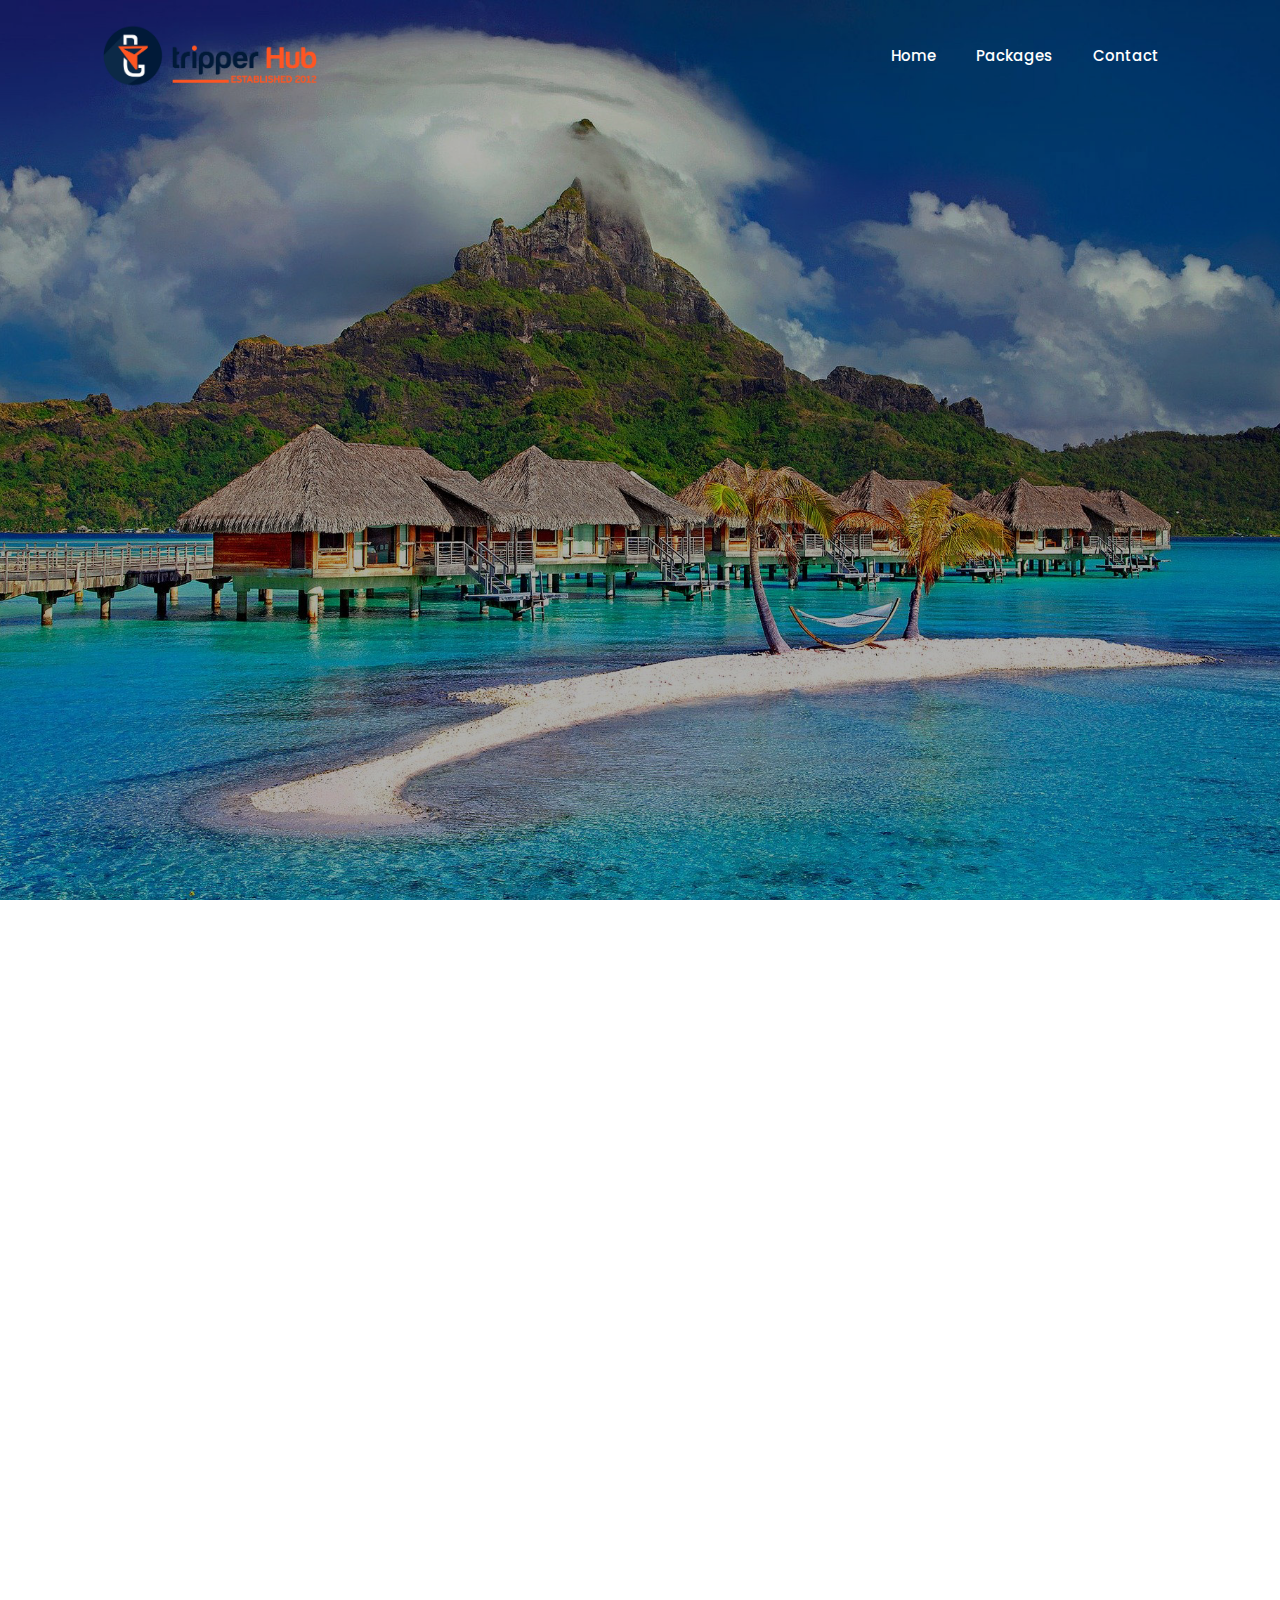
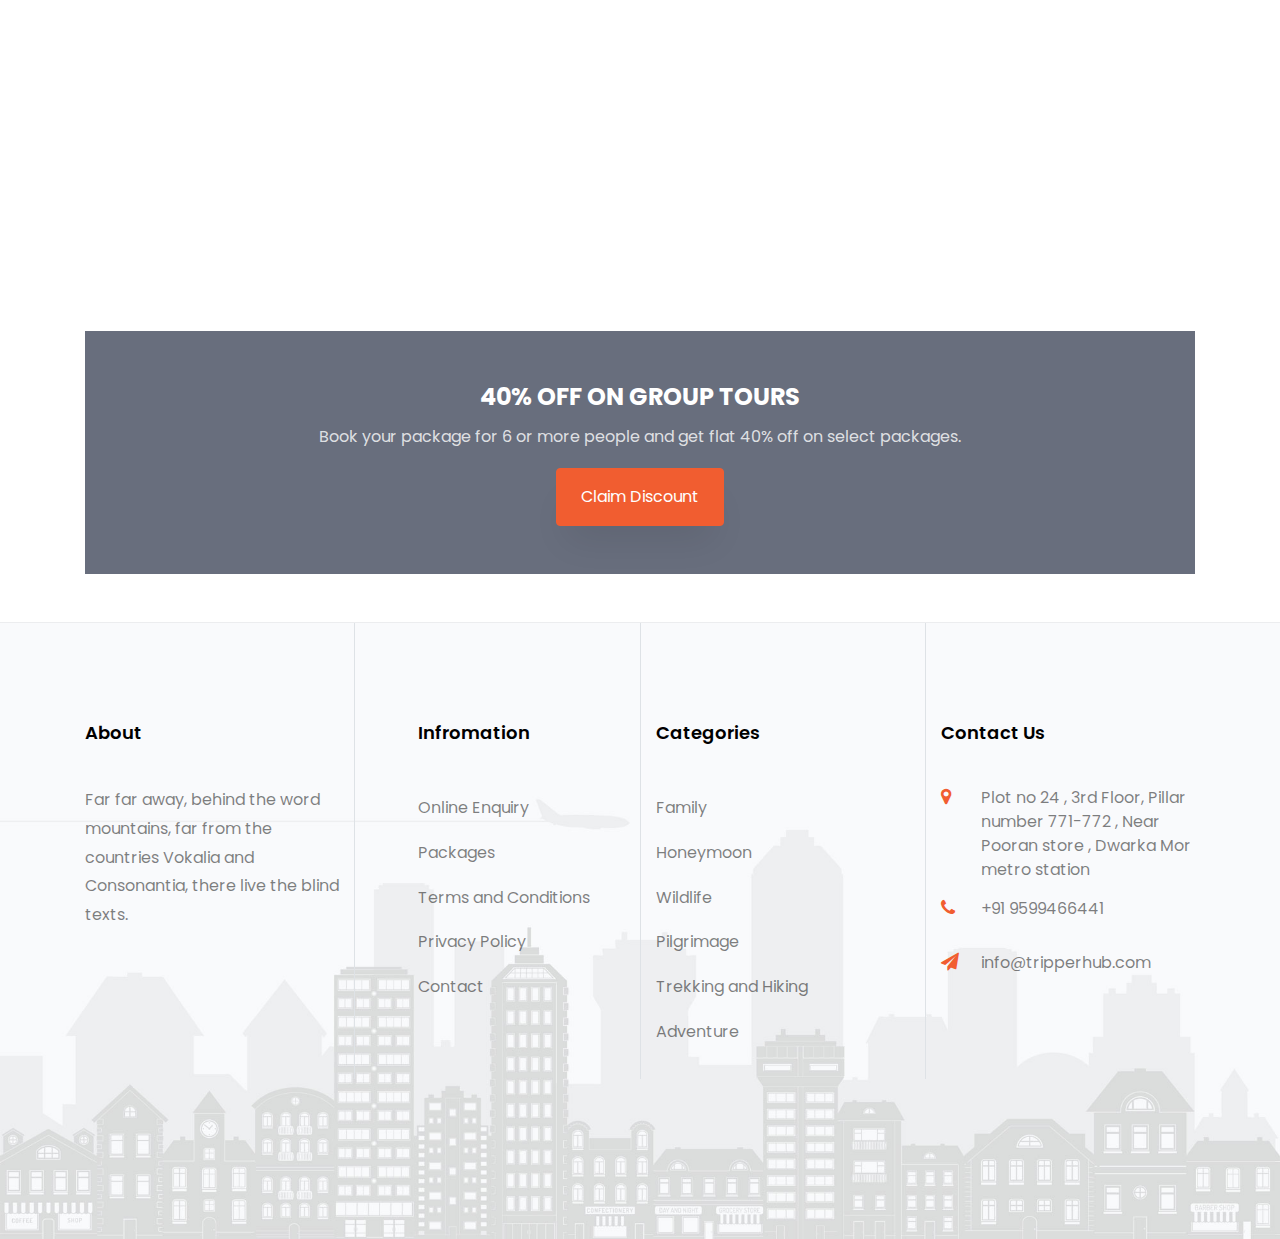
<file: packageDetails.html>
<!DOCTYPE html>
<html lang="en">

<head>
  <title>Package Details</title>
  <meta charset="utf-8">
  <meta name="viewport" content="width=device-width, initial-scale=1, shrink-to-fit=no">

  <link href="https://fonts.googleapis.com/css?family=Poppins:300,400,500,600,700,800,900" rel="stylesheet">
  <link href="https://fonts.googleapis.com/css2?family=Arizonia&display=swap" rel="stylesheet">

  <link rel="stylesheet" href="https://stackpath.bootstrapcdn.com/font-awesome/4.7.0/css/font-awesome.min.css">

  <link rel="stylesheet" href="css/animate.css">

  <link rel="stylesheet" href="css/owl.carousel.min.css">
  <link rel="stylesheet" href="css/owl.theme.default.min.css">
  <link rel="stylesheet" href="css/magnific-popup.css">

  <link rel="stylesheet" href="css/bootstrap-datepicker.css">
  <link rel="stylesheet" href="css/jquery.timepicker.css">


  <link rel="stylesheet" href="css/flaticon.css">
  <link rel="stylesheet" href="css/style.css">
  <script src="https://cdnjs.cloudflare.com/ajax/libs/jquery/3.7.1/jquery.min.js"
    integrity="sha512-v2CJ7UaYy4JwqLDIrZUI/4hqeoQieOmAZNXBeQyjo21dadnwR+8ZaIJVT8EE2iyI61OV8e6M8PP2/4hpQINQ/g=="
    crossorigin="anonymous" referrerpolicy="no-referrer"></script>
</head>

<body id="mainbody">
  <nav class="navbar navbar-expand-lg navbar-dark ftco_navbar bg-dark ftco-navbar-light" id="ftco-navbar">
    <div class="container">
      <a class="navbar-brand" href="/"><img width="250px" src="images/tripperHubpng 1.png" alt=""></a>
      <button class="navbar-toggler" type="button" data-toggle="collapse" data-target="#ftco-nav"
        aria-controls="ftco-nav" aria-expanded="false" aria-label="Toggle navigation">
        <span class="oi oi-menu"></span> Menu
      </button>

      <div class="collapse navbar-collapse" id="ftco-nav">
        <ul class="navbar-nav ml-auto">
          <li class="nav-item"><a href="/" class="nav-link">Home</a></li>
          <li class="nav-item"><a href="packages.html" class="nav-link">Packages</a></li>
          <li class="nav-item"><a href="contact.html" class="nav-link">Contact</a></li>
        </ul>
      </div>
    </div>
  </nav>
  <!-- END nav -->

  <section id="imageoverlay" class="hero-wrap hero-wrap-2 js-fullheight"
    style="background-image: url('images/bg_1.jpg');">
    <div class="overlay"></div>
    <div class="container">
      <div class="row no-gutters slider-text js-fullheight align-items-end justify-content-center">
        <div class="col-md-9 ftco-animate pb-5 text-center">
          <p class="breadcrumbs"><span class="mr-2"><a href="index.html">Home <i
                  class="fa fa-chevron-right"></i></a></span> <span class="mr-2"><a href="index.html">Packages <i
                  class="fa fa-chevron-right"></i></a></span>
          </p>
          <h1 id="packageTitle" class="mb-0 bread"></h1>
        </div>
      </div>
    </div>
  </section>

  <section class="ftco-section ftco-no-pt ftco-no-pb">
    <div class="container">
      <div class="row">
        <div id="itinerary" class="col-lg-8 ftco-animate py-md-5 mt-md-5">

        </div>


        <!-- .col-md-8 -->
        <div class="col-lg-4 sidebar ftco-animate bg-light py-md-5">
          <div class="sidebar-box pt-md-5">

            <p>Get a Custom Quote</p>
            <h3>Fill the Enquiry Form</h3>
            <form class="customform" action="#">
              <input class="form-group" type="text" placeholder="Full Name">
              <input class="form-group" type="text" placeholder="Email id">
              <input class="form-group" type="text" placeholder="Phone">
              <input class="form-group" type="textarea" placeholder="Message">
              <button style="display: block;" class="btn btn-primary">Get Custom Quote</button>

            </form>


          </div>
          <div class="sidebar-box ftco-animate">
            <div class="categories">
              <h3>Categories</h3>
              <li><a href="packages.html#allPackages">Family <span>(13)</span></a></li>
              <li><a href="packages.html#allPackages">Honeymoon<span>(12)</span></a></li>
              <li><a href="packages.html#allPackages">Wildlife <span>(7)</span></a></li>
              <li><a href="packages.html#allPackages">Pilgrimage <span>(5)</span></a></li>
              <li><a href="packages.html#allPackages">Trekking and Hiking <span>(7)</span></a></li>
              <li><a href="packages.html#allPackages">Adventure <span>(5)</span></a></li>
            </div>
          </div>






        </div>

      </div>
    </div>
  </section> <!-- .section -->

  <section class="ftco-intro ftco-section ftco-no-pt" style="margin-top: 5em;  padding: 3em 0; ">
    <div class="container">
      <div class="row justify-content-center">
        <div class="col-md-12 text-center">
          <div class="img"
            style="background-image: url(https://images.unsplash.com/photo-1532498551838-b7a1cfac622e?ixlib=rb-4.0.3&ixid=M3wxMjA3fDB8MHxwaG90by1wYWdlfHx8fGVufDB8fHx8fA%3D%3D&auto=format&fit=crop&w=2070&q=80); background-position: center top;">
            <div class="overlay"></div>
            <h2>40% off on Group Tours</h2>
            <p>Book your package for 6 or more people and get flat 40% off on select packages.</p>
            <p class="mb-0"><a href="#" class="btn btn-primary px-4 py-3">Claim Discount</a></p>
          </div>
        </div>
      </div>
    </div>
  </section>

  <footer class="ftco-footer bg-bottom ftco-no-pt" style="background-image: url(images/bg_3.jpg);">
    <div class="container">
      <div class="row mb-5">
        <div class="col-md pt-5">
          <div class="ftco-footer-widget pt-md-5 mb-4">
            <h2 class="ftco-heading-2">About</h2>
            <p>Far far away, behind the word mountains, far from the countries Vokalia and Consonantia, there live the
              blind texts.</p>
            <ul class="ftco-footer-social list-unstyled float-md-left float-lft">
              <li class="ftco-animate"><a href="https://www.youtube.com/@tripperhub2992"><span class="fa fa-youtube"></span></a></li>
              <li class="ftco-animate"><a href="https://www.facebook.com/tripperhubholiday"><span class="fa fa-facebook"></span></a></li>
              <li class="ftco-animate"><a href="https://www.instagram.com/tripperhubholiday/"><span class="fa fa-instagram"></span></a></li>
            </ul>
          </div>
        </div>
        <div class="col-md pt-5 border-left">
          <div class="ftco-footer-widget pt-md-5 mb-4 ml-md-5">
            <h2 class="ftco-heading-2">Infromation</h2>
            <ul class="list-unstyled">
              <li><a href="/" class="py-2 d-block">Online Enquiry</a></li>
              <li><a href="packages.html" class="py-2 d-block">Packages</a></li>
              <li><a href="termsandconditions.html" class="py-2 d-block">Terms and Conditions</a></li>
              <li><a href="privacypolicy.html" class="py-2 d-block">Privacy Policy</a></li>
              <li><a href="contact.html" class="py-2 d-block">Contact</a></li>
          </ul>
          </div>
        </div>
        <div class="col-md pt-5 border-left">
          <div class="ftco-footer-widget pt-md-5 mb-4">
            <h2 class="ftco-heading-2">Categories</h2>
            <ul class="list-unstyled">
              <li><a href="packages.html#allPackages" class="py-2 d-block">Family</a></li>
              <li><a href="packages.html#allPackages" class="py-2 d-block">Honeymoon</a></li>
              <li><a href="packages.html#allPackages" class="py-2 d-block">Wildlife</a></li>
              <li><a href="packages.html#allPackages" class="py-2 d-block">Pilgrimage</a></li>
              <li><a href="packages.html#allPackages" class="py-2 d-block">Trekking and Hiking</a></li>
              <li><a href="packages.html#allPackages" class="py-2 d-block">Adventure</a></li>
            </ul>
          </div>
        </div>
        <div class="col-md pt-5 border-left">
          <div class="ftco-footer-widget pt-md-5 mb-4">
            <h2 class="ftco-heading-2">Contact Us</h2>
            <div class="block-23 mb-3">
              <ul>
                <li><span class="icon fa fa-map-marker"></span><span class="text">Plot no 24 , 3rd
                    Floor, Pillar number 771-772 , Near Pooran store , Dwarka Mor metro
                    station</span></li>
                <li><a href="tel:9599466441"><span class="icon fa fa-phone"></span><span class="text">+91
                      9599466441</span></a></li>
                <li><a href="mailto:info@tripperhub.com"><span class="icon fa fa-paper-plane"></span><span
                      class="text">info@tripperhub.com</span></a></li>
              </ul>
            </div>
          </div>
        </div>
      </div>

    </div>
  </footer>


    <div class="bottom-menu-mobile">
		<a href="https://wa.me/+919999466441/?text=Hi, I am planning for trip" class="btn btn-primary">WhatsApp</a>
		<a href="tel:9999466441" style="color: white " class="btn btn-primary">Call Now </a>
	</div>
  <!-- loader -->
  <div id="ftco-loader" class="show fullscreen"><svg class="circular" width="48px" height="48px">
      <circle class="path-bg" cx="24" cy="24" r="22" fill="none" stroke-width="4" stroke="#eeeeee" />
      <circle class="path" cx="24" cy="24" r="22" fill="none" stroke-width="4" stroke-miterlimit="10"
        stroke="#F96D00" />
    </svg></div>


  <script src="js/jquery.min.js"></script>
  <script src="js/jquery-migrate-3.0.1.min.js"></script>
  <script src="js/popper.min.js"></script>
  <script src="js/bootstrap.min.js"></script>
  <script src="js/jquery.easing.1.3.js"></script>
  <script src="js/jquery.waypoints.min.js"></script>
  <script src="js/jquery.stellar.min.js"></script>
  <script src="js/owl.carousel.min.js"></script>
  <script src="js/jquery.magnific-popup.min.js"></script>
  <script src="js/jquery.animateNumber.min.js"></script>
  <script src="js/bootstrap-datepicker.js"></script>
  <script src="js/scrollax.min.js"></script>
  <script src="js/google-map.js"></script>
  <script src="js/main.js"></script>
  <script src="data.js"></script>
  <script src="itinerary.js"></script>

  <script>
    $(document).ready(function () {
      console.log("document loaded");

      var urlParams = new URLSearchParams(window.location.search)
      let pkg = allPackages.filter(p => p.id == urlParams.get('id'))[0];
      console.log(pkg);

      document.querySelector("#packageTitle").innerText = pkg.name;
      document.querySelector("#imageoverlay").style = `background-image: url(${pkg.image});`

      var itinerary = document.querySelector('#itinerary');
      let iti = itineraries.filter(p => p.packageId == urlParams.get('id'))[0];
      console.log(iti);
      const div = document.createElement("div")
      div.className = " fadeInUp ftco-animate ftco-animated"
      div.innerHTML = iti.itinerary
      itinerary.appendChild(div) //finally appends the above code into the DOM

    });    
  </script>
</body>

</html>
</file>
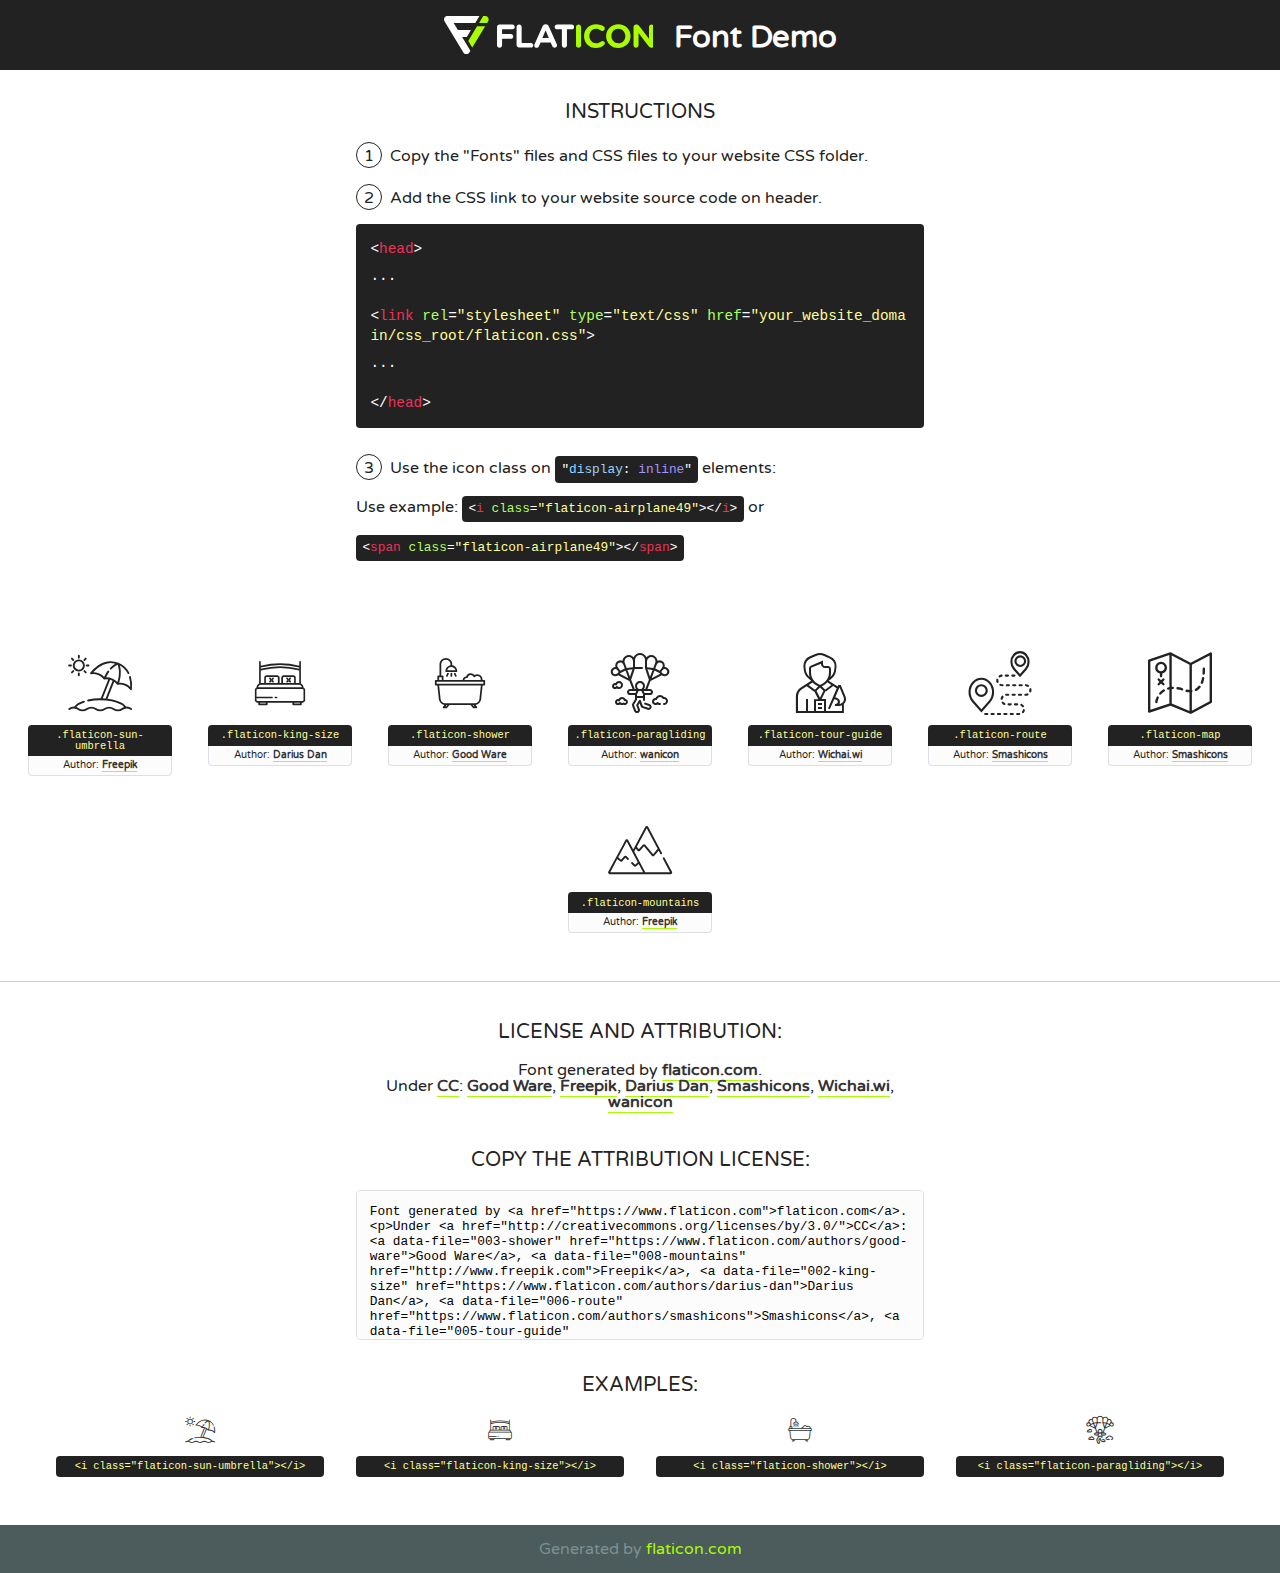
<file: fonts/flaticon/font/flaticon.html>
<!DOCTYPE html>
<!--
  Flaticon icon font: Flaticon
  Creation date: 22/08/2019 02:16
-->
<html>
<!DOCTYPE html>
<html>

<head>
    <title>Flaticon WebFont</title>
    <link href="http://fonts.googleapis.com/css?family=Varela+Round" rel="stylesheet" type="text/css" />
    <link rel="stylesheet" type="text/css" href="flaticon.css">
    <meta charset="UTF-8">
    <style>
    html, body, div, span, applet, object, iframe,
    h1, h2, h3, h4, h5, h6, p, blockquote, pre,
    a, abbr, acronym, address, big, cite, code,
    del, dfn, em, img, ins, kbd, q, s, samp,
    small, strike, strong, sub, sup, tt, var,
    b, u, i, center,
    dl, dt, dd, ol, ul, li,
    fieldset, form, label, legend,
    table, caption, tbody, tfoot, thead, tr, th, td,
    article, aside, canvas, details, embed, 
    figure, figcaption, footer, header, hgroup, 
    menu, nav, output, ruby, section, summary,
    time, mark, audio, video {
        margin: 0;
        padding: 0;
        border: 0;
        font-size: 100%;
        font: inherit;
        vertical-align: baseline;
    }
    /* HTML5 display-role reset for older browsers */
    article, aside, details, figcaption, figure, 
    footer, header, hgroup, menu, nav, section {
        display: block;
    }
    body {
        line-height: 1;
    }
    ol, ul {
        list-style: none;
    }
    blockquote, q {
        quotes: none;
    }
    blockquote:before, blockquote:after,
    q:before, q:after {
        content: '';
        content: none;
    }
    table {
        border-collapse: collapse;
        border-spacing: 0;
    }
    body {
        font-family: 'Varela Round', Helvetica, Arial, sans-serif;
        font-size: 16px;
        color: #222;
    }
    a {
        color: #333;
        border-bottom: 1px solid #a9fd00;
        font-weight: bold;
        text-decoration: none;
    }
    * {
        -moz-box-sizing: border-box;
        -webkit-box-sizing: border-box;
        box-sizing: border-box;
        margin: 0;
        padding: 0;
    }
    [class^="flaticon-"]:before, [class*=" flaticon-"]:before, [class^="flaticon-"]:after, [class*=" flaticon-"]:after {
        font-family: Flaticon;
        font-size: 30px;
        font-style: normal;
        margin-left: 20px;
        color: #333;
    }
    .wrapper {
        max-width: 600px;
        margin: auto;
        padding: 0 1em;
    }
    .title {
        font-size: 1.25em;
        text-align: center;
        margin-bottom: 1em;
        text-transform: uppercase;
    }
    header {
        text-align: center;
        background-color: #222;
        color: #fff;
        padding: 1em;
    }
    header .logo {
        width: 210px;
        height: 38px;
        display: inline-block;
        vertical-align: middle;
        margin-right: 1em;
        border: none;
    }
    header strong {
        font-size: 1.95em;
        font-weight: bold;
        vertical-align: middle;
        margin-top: 5px;
        display: inline-block;
    }
    .demo {
        margin: 2em auto;
        line-height: 1.25em;
    }
    .demo ul li {
        margin-bottom: 1em;
    }
    .demo ul li .num {
        color: #222;
        border-radius: 20px;
        display: inline-block;
        width: 26px;
        padding: 3px;
        height: 26px;
        text-align: center;
        margin-right: 0.5em;
        border: 1px solid #222;
    }
    .demo ul li code {
        background-color: #222;
        border-radius: 4px;
        padding: 0.25em 0.5em;
        display: inline-block;
        color: #fff;
        font-family: Consolas,Monaco,Lucida Console,Liberation Mono,DejaVu Sans Mono,Bitstream Vera Sans Mono,Courier New, monospace;
        font-weight: lighter;
        margin-top: 1em;
        font-size: 0.8em;
        word-break: break-all;
    }
    .demo ul li code.big {
        padding: 1em;
        font-size: 0.9em;
    }
    .demo ul li code .red {
        color: #EF3159;
    }
    .demo ul li code .green {
        color: #ACFF65;
    }
    .demo ul li code .yellow {
        color: #FFFF99;
    }
    .demo ul li code .blue {
        color: #99D3FF;
    }
    .demo ul li code .purple {
        color: #A295FF;
    }
    .demo ul li code .dots {
        margin-top: 0.5em;
        display: block;
    }
    #glyphs {
        border-bottom: 1px solid #ccc;
        padding: 2em 0;
        text-align: center;
    }
    .glyph {
        display: inline-block;
        width: 9em;
        margin: 1em;
        text-align: center;
        vertical-align: top;
        background: #FFF;
    }
    .glyph .glyph-icon {
        padding: 10px;
        display: block;
        font-family:"Flaticon";
        font-size: 64px;
        line-height: 1;
    }
    .glyph .glyph-icon:before {
        font-size: 64px;
        color: #222;
        margin-left: 0;
    }
    .class-name {
        font-size: 0.65em;
        background-color: #222;
        color: #fff;
        border-radius: 4px 4px 0 0;
        padding: 0.5em;
        color: #FFFF99;
        font-family: Consolas,Monaco,Lucida Console,Liberation Mono,DejaVu Sans Mono,Bitstream Vera Sans Mono,Courier New, monospace;
    }
    .author-name {
        font-size: 0.6em;
        background-color: #fcfcfd;
        border: 1px solid #DEDEE4;
        border-top: 0;
        border-radius: 0 0 4px 4px;
        padding: 0.5em;
    }
    .class-name:last-child {
        font-size: 10px;
        color:#888;
    }
    .class-name:last-child a {
        font-size: 10px;
        color:#555;
    }
    .class-name:last-child a:hover {
        color:#a9fd00;
    }
    .glyph > input {
        display: block;
        width: 100px;
        margin: 5px auto;
        text-align: center;
        font-size: 12px;
        cursor: text;
    }
    .glyph > input.icon-input {
        font-family:"Flaticon";
        font-size: 16px;
        margin-bottom: 10px;
    }
    .attribution .title {
        margin-top: 2em;
    }
    .attribution textarea {
        background-color: #fcfcfd;
        padding: 1em;
        border: none;
        box-shadow: none;
        border: 1px solid #DEDEE4;
        border-radius: 4px;
        resize: none;
        width: 100%;
        height: 150px;
        font-size: 0.8em;
        font-family: Consolas,Monaco,Lucida Console,Liberation Mono,DejaVu Sans Mono,Bitstream Vera Sans Mono,Courier New, monospace;
        -webkit-appearance: none;
    }
    .iconsuse {
        margin: 2em auto;
        text-align: center;
        max-width: 1200px;
    }
    .iconsuse:after {
        content: '';
        display: table;
        clear: both;
    }
    .iconsuse .image {
        float: left;
        width: 25%;
        padding: 0 1em;
    }
    .iconsuse .image p {
        margin-bottom: 1em;
    }
    .iconsuse .image span {
        display: block;
        font-size: 0.65em;
        background-color: #222;
        color: #fff;
        border-radius: 4px;
        padding: 0.5em;
        color: #FFFF99;
        margin-top: 1em;
        font-family: Consolas,Monaco,Lucida Console,Liberation Mono,DejaVu Sans Mono,Bitstream Vera Sans Mono,Courier New, monospace;
    }
    #footer {
        text-align: center;
        background-color: #4C5B5C;
        color: #7c9192;
        padding: 1em;
    }
    #footer a {
        border: none;
        color: #a9fd00;
        font-weight: normal;
    }
    @media (max-width: 960px) {
        .iconsuse .image {
            width: 50%;
        }
    }
    @media (max-width: 560px) {
        .iconsuse .image {
            width: 100%;
        }
    }
    </style>
</head>

<body class="characters-off">

    <header>
        <a href="https://www.flaticon.com" target="_blank" class="logo">
            <svg version="1.1" xmlns="http://www.w3.org/2000/svg" xmlns:xlink="http://www.w3.org/1999/xlink" xmlns:a="http://ns.adobe.com/AdobeSVGViewerExtensions/3.0/" viewBox="0 0 560.875 102.036" enable-background="new 0 0 560.875 102.036" xml:space="preserve">
                <defs>
                </defs>
                <g>
                    <g class="letters">
                        <path fill="#ffffff" d="M141.596,29.675c0-3.777,2.985-6.767,6.764-6.767h34.438c3.426,0,6.15,2.728,6.15,6.15
                        c0,3.43-2.724,6.149-6.15,6.149h-27.674v13.091h23.719c3.429,0,6.151,2.724,6.151,6.15c0,3.43-2.723,6.149-6.151,6.149h-23.719
                        v17.574c0,3.773-2.986,6.761-6.764,6.761c-3.779,0-6.764-2.989-6.764-6.761V29.675z"></path>
                        <path fill="#ffffff" d="M193.844,29.149c0-3.781,2.985-6.767,6.764-6.767c3.776,0,6.763,2.985,6.763,6.767v42.957h25.039
                        c3.426,0,6.149,2.726,6.149,6.153c0,3.425-2.723,6.15-6.149,6.15h-31.802c-3.779,0-6.764-2.986-6.764-6.768V29.149z"></path>
                        <path fill="#ffffff" d="M241.891,75.71l21.438-48.407c1.492-3.341,4.215-5.357,7.906-5.357h0.792
                        c3.686,0,6.323,2.017,7.815,5.357l21.439,48.407c0.436,0.967,0.701,1.845,0.701,2.723c0,3.602-2.809,6.501-6.414,6.501
                        c-3.161,0-5.269-1.845-6.499-4.655l-4.132-9.661h-27.059l-4.301,10.102c-1.144,2.631-3.426,4.214-6.237,4.214
                        c-3.517,0-6.24-2.81-6.24-6.325C241.1,77.64,241.451,76.677,241.891,75.71z M279.932,58.666l-8.521-20.297l-8.526,20.297H279.932
                        z"></path>
                        <path fill="#ffffff" d="M314.864,35.387H301.86c-3.429,0-6.239-2.813-6.239-6.238c0-3.429,2.811-6.24,6.239-6.24h39.533
                        c3.426,0,6.237,2.811,6.237,6.24c0,3.425-2.811,6.238-6.237,6.238h-13.001v42.785c0,3.773-2.99,6.761-6.764,6.761
                        c-3.779,0-6.764-2.989-6.764-6.761V35.387z"></path>
                        <path fill="#A9FD00" d="M352.615,29.149c0-3.781,2.985-6.767,6.767-6.767c3.774,0,6.761,2.985,6.761,6.767v49.024
                        c0,3.773-2.987,6.761-6.761,6.761c-3.781,0-6.767-2.989-6.767-6.761V29.149z"></path>
                        <path fill="#A9FD00" d="M374.132,53.836v-0.179c0-17.481,13.178-31.801,32.065-31.801c9.22,0,15.459,2.458,20.557,6.238
                        c1.402,1.054,2.637,2.985,2.637,5.357c0,3.692-2.985,6.59-6.681,6.59c-1.845,0-3.071-0.702-4.044-1.319
                        c-3.776-2.813-7.729-4.393-12.562-4.393c-10.364,0-17.831,8.611-17.831,19.154v0.173c0,10.542,7.291,19.329,17.831,19.329
                        c5.715,0,9.492-1.756,13.359-4.834c1.049-0.874,2.458-1.491,4.039-1.491c3.429,0,6.325,2.813,6.325,6.236
                        c0,2.106-1.056,3.78-2.282,4.834c-5.539,4.834-12.036,7.733-21.878,7.733C387.572,85.464,374.132,71.493,374.132,53.836z"></path>
                        <path fill="#A9FD00" d="M433.009,53.836v-0.179c0-17.481,13.79-31.801,32.766-31.801c18.981,0,32.592,14.143,32.592,31.628v0.173
                        c0,17.483-13.785,31.807-32.769,31.807C446.625,85.464,433.009,71.32,433.009,53.836z M484.224,53.836v-0.179
                        c0-10.539-7.725-19.326-18.626-19.326c-10.893,0-18.449,8.611-18.449,19.154v0.173c0,10.542,7.73,19.329,18.626,19.329
                        C476.676,72.986,484.224,64.378,484.224,53.836z"></path>
                        <path fill="#A9FD00" d="M506.233,29.321c0-3.774,2.99-6.763,6.767-6.763h1.401c3.252,0,5.183,1.583,7.029,3.953l26.093,34.265
                        V29.059c0-3.692,2.99-6.677,6.681-6.677c3.683,0,6.671,2.985,6.671,6.677v48.934c0,3.78-2.987,6.765-6.764,6.765h-0.436
                        c-3.257,0-5.188-1.581-7.034-3.953l-27.056-35.492v32.944c0,3.687-2.985,6.676-6.678,6.676c-3.683,0-6.673-2.989-6.673-6.676
                        V29.321z"></path>
                    </g>
                    <g class="insignia">
                        <path fill="#ffffff" d="M48.372,56.137h12.517l11.156-18.537H37.186L25.688,18.539h57.825L94.668,0H9.271
                        C5.925,0,2.842,1.801,1.198,4.716c-1.644,2.907-1.593,6.482,0.134,9.343l50.38,83.501c1.678,2.781,4.689,4.476,7.938,4.476
                        c3.246,0,6.257-1.695,7.935-4.476l2.898-4.804L48.372,56.137z"></path>
                        <g class="i">
                            <path fill="#A9FD00" d="M93.575,18.539h0.031v0.004l21.652,0.004l2.705-4.488c1.727-2.861,1.778-6.436,0.133-9.343
                            C116.454,1.801,113.371,0,110.026,0h-5.294L93.575,18.539z"></path>
                            <polygon fill="#A9FD00" points="88.291,27.356 64.725,66.486 75.519,84.404 109.942,27.356"></polygon>
                        </g>
                    </g>
                </g>
            </svg>
        </a>
        <strong>Font Demo</strong>
    </header>


    <section class="demo wrapper">

        <p class="title">Instructions</p>

        <ul>
            <li>
                <span class="num">1</span>Copy the "Fonts" files and CSS files to your website CSS folder.
            </li>
            <li>
                <span class="num">2</span>Add the CSS link to your website source code on header.
                <code class="big">
                    &lt;<span class="red">head</span>&gt;
                    <br/><span class="dots">...</span>
                    <br/>&lt;<span class="red">link</span> <span class="green">rel</span>=<span class="yellow">"stylesheet"</span> <span class="green">type</span>=<span class="yellow">"text/css"</span> <span class="green">href</span>=<span class="yellow">"your_website_domain/css_root/flaticon.css"</span>&gt;
                    <br/><span class="dots">...</span>
                    <br/>&lt;/<span class="red">head</span>&gt;
                </code>
            </li>

            <li>
                <p>
                    <span class="num">3</span>Use the icon class on <code>"<span class="blue">display</span>:<span class="purple"> inline</span>"</code> elements:
                    <br />
                    Use example: <code>&lt;<span class="red">i</span> <span class="green">class</span>=<span class="yellow">&quot;flaticon-airplane49&quot;</span>&gt;&lt;/<span class="red">i</span>&gt;</code> or <code>&lt;<span class="red">span</span> <span class="green">class</span>=<span class="yellow">&quot;flaticon-airplane49&quot;</span>&gt;&lt;/<span class="red">span</span>&gt;</code>
            </li>
        </ul>

    </section>




   <section id="glyphs">          
    
      
        <div class="glyph"><div class="glyph-icon flaticon-sun-umbrella"></div>
            <div class="class-name">.flaticon-sun-umbrella</div>
            <div class="author-name">Author: <a data-file="001-sun-umbrella" href="http://www.freepik.com">Freepik</a> </div> 
        </div>        
        
        <div class="glyph"><div class="glyph-icon flaticon-king-size"></div>
            <div class="class-name">.flaticon-king-size</div>
            <div class="author-name">Author: <a data-file="002-king-size" href="https://www.flaticon.com/authors/darius-dan">Darius Dan</a> </div> 
        </div>        
        
        <div class="glyph"><div class="glyph-icon flaticon-shower"></div>
            <div class="class-name">.flaticon-shower</div>
            <div class="author-name">Author: <a data-file="003-shower" href="https://www.flaticon.com/authors/good-ware">Good Ware</a> </div> 
        </div>        
        
        <div class="glyph"><div class="glyph-icon flaticon-paragliding"></div>
            <div class="class-name">.flaticon-paragliding</div>
            <div class="author-name">Author: <a data-file="004-paragliding" href="https://www.flaticon.com/authors/wanicon">wanicon</a> </div> 
        </div>        
        
        <div class="glyph"><div class="glyph-icon flaticon-tour-guide"></div>
            <div class="class-name">.flaticon-tour-guide</div>
            <div class="author-name">Author: <a data-file="005-tour-guide" href="https://www.flaticon.com/authors/wichaiwi">Wichai.wi</a> </div> 
        </div>        
        
        <div class="glyph"><div class="glyph-icon flaticon-route"></div>
            <div class="class-name">.flaticon-route</div>
            <div class="author-name">Author: <a data-file="006-route" href="https://www.flaticon.com/authors/smashicons">Smashicons</a> </div> 
        </div>        
        
        <div class="glyph"><div class="glyph-icon flaticon-map"></div>
            <div class="class-name">.flaticon-map</div>
            <div class="author-name">Author: <a data-file="007-map" href="https://www.flaticon.com/authors/smashicons">Smashicons</a> </div> 
        </div>        
        
        <div class="glyph"><div class="glyph-icon flaticon-mountains"></div>
            <div class="class-name">.flaticon-mountains</div>
            <div class="author-name">Author: <a data-file="008-mountains" href="http://www.freepik.com">Freepik</a> </div> 
        </div>        
        

    </section>



    <section class="attribution wrapper"   style="text-align:center;">

      <div class="title">License and attribution:</div><div class="attrDiv">Font generated by <a href="https://www.flaticon.com">flaticon.com</a>. <div><p>Under <a href="http://creativecommons.org/licenses/by/3.0/">CC</a>: <a data-file="003-shower" href="https://www.flaticon.com/authors/good-ware">Good Ware</a>, <a data-file="008-mountains" href="http://www.freepik.com">Freepik</a>, <a data-file="002-king-size" href="https://www.flaticon.com/authors/darius-dan">Darius Dan</a>, <a data-file="006-route" href="https://www.flaticon.com/authors/smashicons">Smashicons</a>, <a data-file="005-tour-guide" href="https://www.flaticon.com/authors/wichaiwi">Wichai.wi</a>, <a data-file="004-paragliding" href="https://www.flaticon.com/authors/wanicon">wanicon</a></p>  </div>
      </div>
      <div class="title">Copy the Attribution License:</div>

    <textarea onclick="this.focus();this.select();">Font generated by &lt;a href=&quot;https://www.flaticon.com&quot;&gt;flaticon.com&lt;/a&gt;. <p>Under <a href="http://creativecommons.org/licenses/by/3.0/">CC</a>: <a data-file="003-shower" href="https://www.flaticon.com/authors/good-ware">Good Ware</a>, <a data-file="008-mountains" href="http://www.freepik.com">Freepik</a>, <a data-file="002-king-size" href="https://www.flaticon.com/authors/darius-dan">Darius Dan</a>, <a data-file="006-route" href="https://www.flaticon.com/authors/smashicons">Smashicons</a>, <a data-file="005-tour-guide" href="https://www.flaticon.com/authors/wichaiwi">Wichai.wi</a>, <a data-file="004-paragliding" href="https://www.flaticon.com/authors/wanicon">wanicon</a></p>  
     </textarea>

    </section>

    <section class="iconsuse">

          <div class="title">Examples:</div>            
             
            <div class="image">
                <p>
                    <i class="glyph-icon flaticon-sun-umbrella"></i> 
                    <span>&lt;i class=&quot;flaticon-sun-umbrella&quot;&gt;&lt;/i&gt;</span>
                </p>
            </div>
            
            <div class="image">
                <p>
                    <i class="glyph-icon flaticon-king-size"></i> 
                    <span>&lt;i class=&quot;flaticon-king-size&quot;&gt;&lt;/i&gt;</span>
                </p>
            </div>
            
            <div class="image">
                <p>
                    <i class="glyph-icon flaticon-shower"></i> 
                    <span>&lt;i class=&quot;flaticon-shower&quot;&gt;&lt;/i&gt;</span>
                </p>
            </div>
            
            <div class="image">
                <p>
                    <i class="glyph-icon flaticon-paragliding"></i> 
                    <span>&lt;i class=&quot;flaticon-paragliding&quot;&gt;&lt;/i&gt;</span>
                </p>
            </div>
                       
        </div>
                            
    </section>

<div id="footer">
    <div>Generated by <a href="https://www.flaticon.com">flaticon.com</a>
    </div>
</div>



</body>
</html>
</file>
<file: css/flaticon.css>
/*
  	Flaticon icon font: Flaticon
  	Creation date: 04/01/2019 13:45
  	*/


@font-face {
  font-family: "Flaticon";
  src: url("../fonts/flaticon/font/Flaticon.eot");
  src: url("../fonts/flaticon/font/Flaticon.eot?#iefix") format("embedded-opentype"),
       url("../fonts/flaticon/font/Flaticon.woff") format("woff"),
       url("../fonts/flaticon/font/Flaticon.ttf") format("truetype"),
       url("../fonts/flaticon/font/Flaticon.svg#Flaticon") format("svg");
  font-weight: normal;
  font-style: normal;
}

@media screen and (-webkit-min-device-pixel-ratio:0) {
  @font-face {
    font-family: "Flaticon";
    src: url("../fonts/flaticon/font/Flaticon.svg#Flaticon") format("svg");
  }
}

[class^="flaticon-"]:before, [class*=" flaticon-"]:before,
[class^="flaticon-"]:after, [class*=" flaticon-"]:after {   
  font-family: Flaticon;
  font-style: normal;
  font-weight: normal;
  font-variant: normal;
  text-transform: none;
  line-height: 1;

  /* Better Font Rendering =========== */
  -webkit-font-smoothing: antialiased;
  -moz-osx-font-smoothing: grayscale;
}

.flaticon-sun-umbrella:before { content: "\f100"; }
.flaticon-king-size:before { content: "\f101"; }
.flaticon-shower:before { content: "\f102"; }
.flaticon-paragliding:before { content: "\f103"; }
.flaticon-tour-guide:before { content: "\f104"; }
.flaticon-route:before { content: "\f105"; }
.flaticon-map:before { content: "\f106"; }
.flaticon-mountains:before { content: "\f107"; }
</file>
<file: fonts/flaticon/font/flaticon.css>
/*
  	Flaticon icon font: Flaticon
  	Creation date: 22/08/2019 02:16
  	*/

@font-face {
  font-family: "Flaticon";
  src: url("./Flaticon.eot");
  src: url("./Flaticon.eot?#iefix") format("embedded-opentype"),
       url("./Flaticon.woff2") format("woff2"),
       url("./Flaticon.woff") format("woff"),
       url("./Flaticon.ttf") format("truetype"),
       url("./Flaticon.svg#Flaticon") format("svg");
  font-weight: normal;
  font-style: normal;
}

@media screen and (-webkit-min-device-pixel-ratio:0) {
  @font-face {
    font-family: "Flaticon";
    src: url("./Flaticon.svg#Flaticon") format("svg");
  }
}

[class^="flaticon-"]:before, [class*=" flaticon-"]:before,
[class^="flaticon-"]:after, [class*=" flaticon-"]:after {   
  font-family: Flaticon;
        font-size: 20px;
font-style: normal;
margin-left: 20px;
}

.flaticon-sun-umbrella:before { content: "\f100"; }
.flaticon-king-size:before { content: "\f101"; }
.flaticon-shower:before { content: "\f102"; }
.flaticon-paragliding:before { content: "\f103"; }
.flaticon-tour-guide:before { content: "\f104"; }
.flaticon-route:before { content: "\f105"; }
.flaticon-map:before { content: "\f106"; }
.flaticon-mountains:before { content: "\f107"; }
</file>
